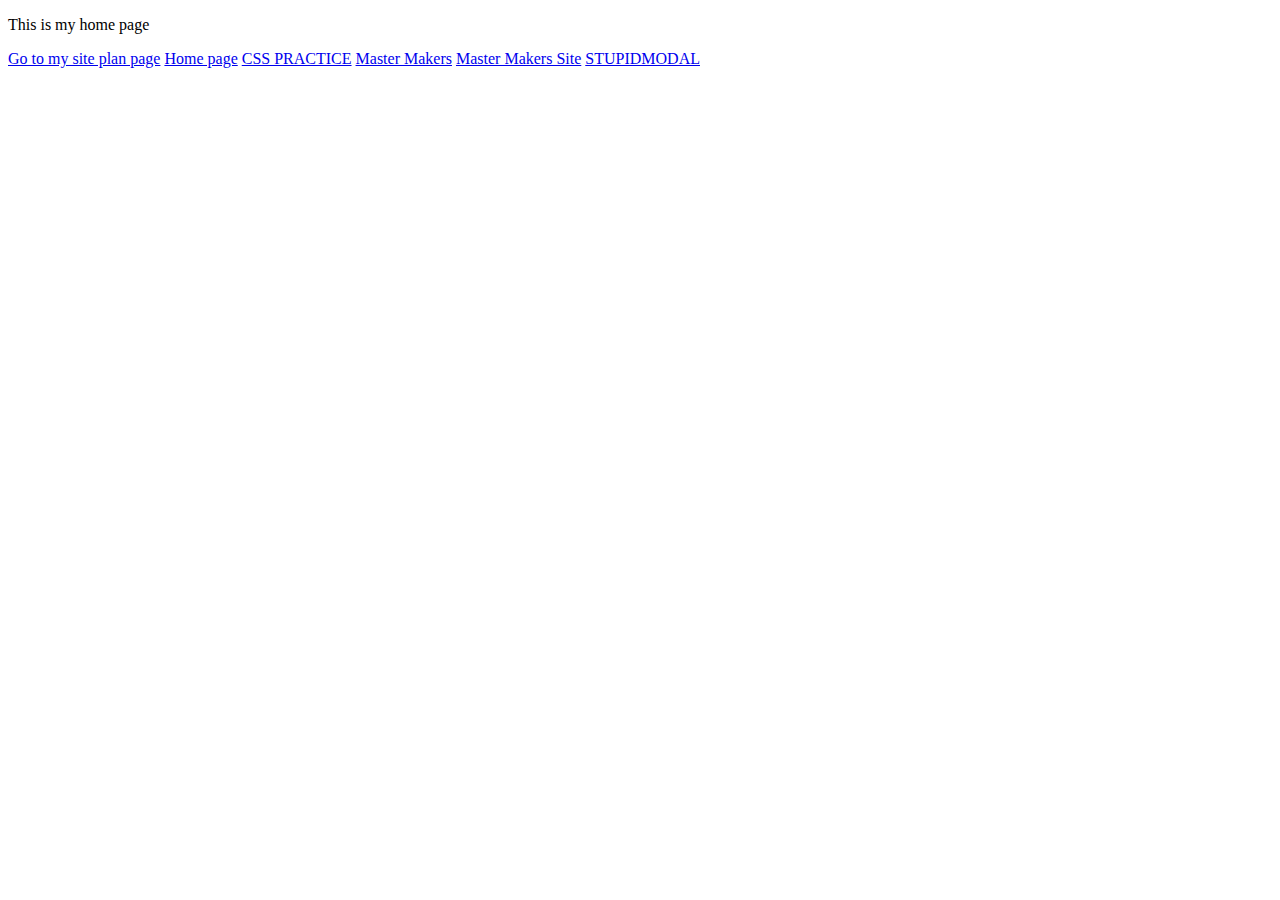
<file: index.html>
<!DOCTYPE html>
<html lang="en">
<head>
    <meta charset="UTF-8">
    <meta http-equiv="X-UA-Compatible" content="IE=edge">
    <meta name="viewport" content="width=device-width, initial-scale=1.0">
    <title>Document</title>
     
</head>
<body>
    <p>This is my home page</p>
    <a href="./White Water Rafting/site-plan-rafting.html">Go to my site plan page</a>
    <a href="./White Water Rafting/styles/index.html">Home page</a>
    <a href="./positioning.html">CSS PRACTICE</a>
    <a href="./Personal Site/Personal_site_plan.html">Master Makers</a>
    <a href="./MasterMakersHP.html">Master Makers Site</a>
    <a href="./MODALCHECK.html">STUPIDMODAL</a>

 
</body>
</html>
</file>
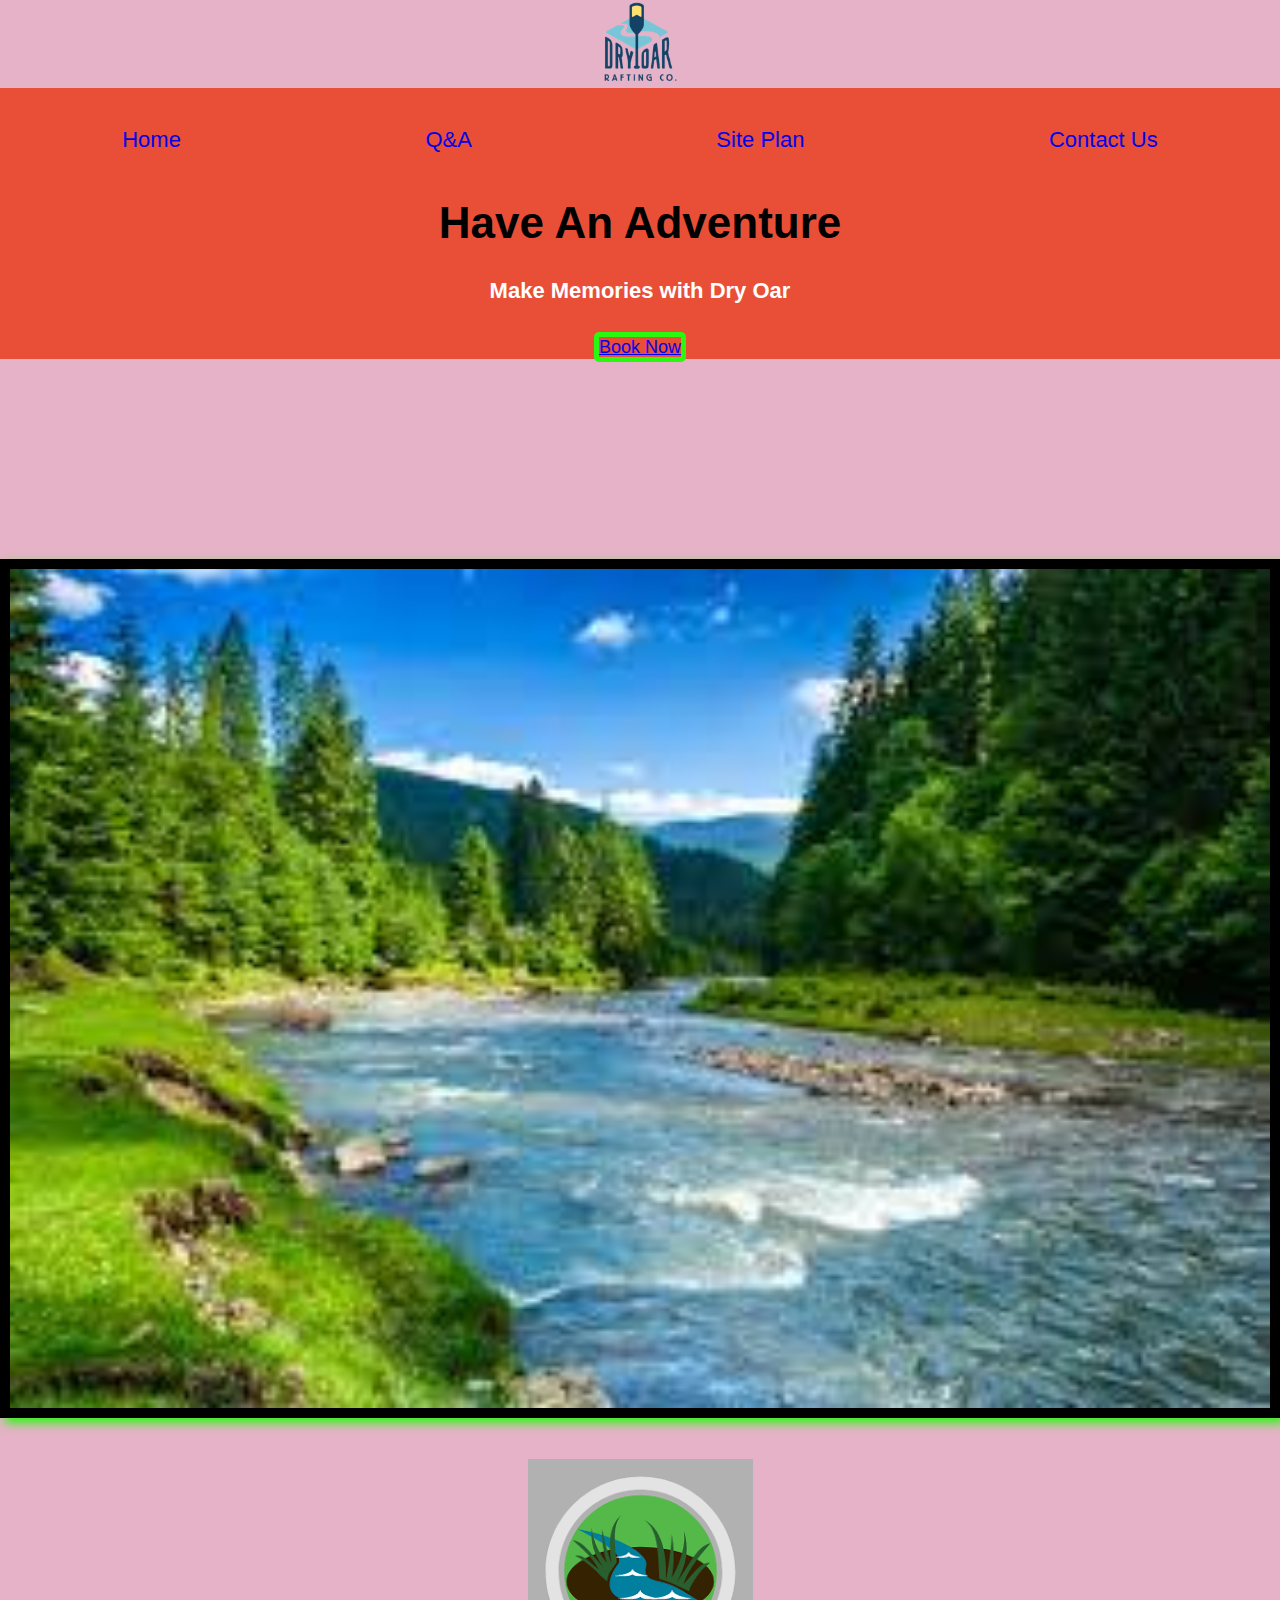
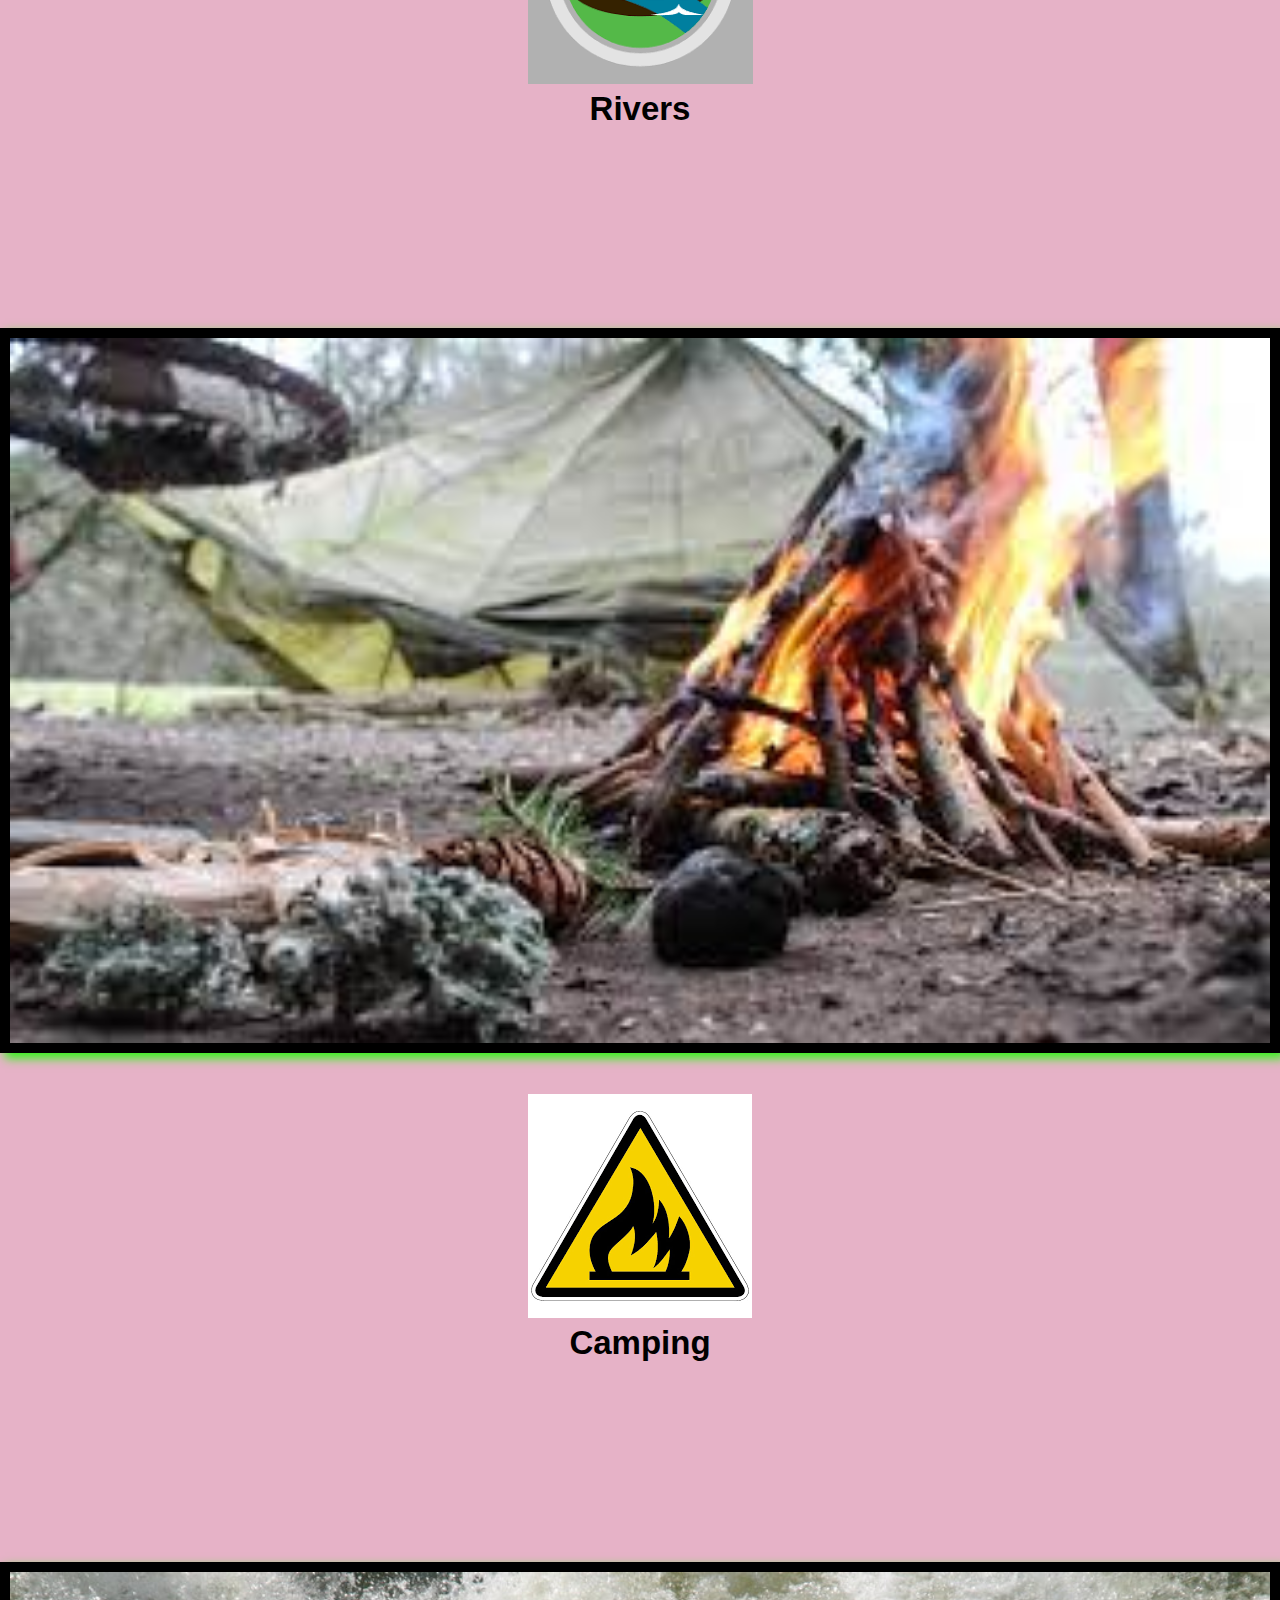
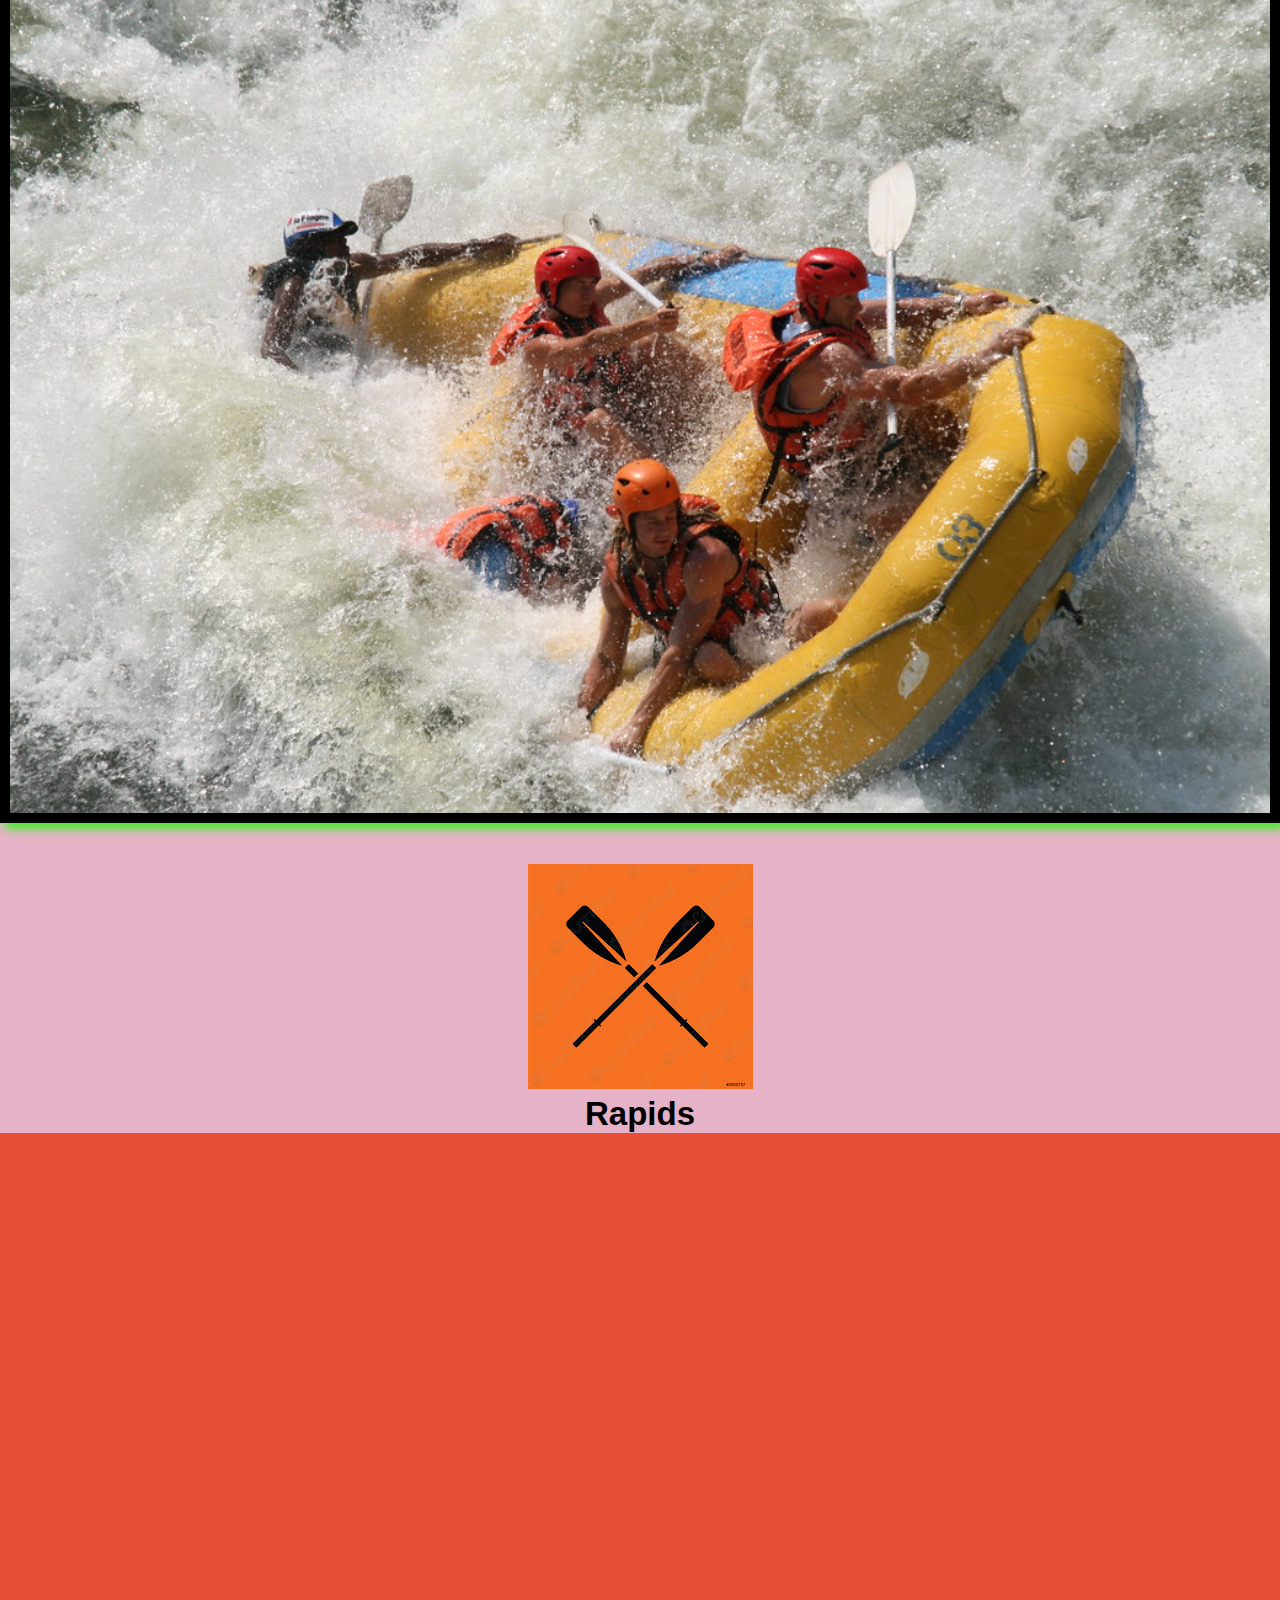
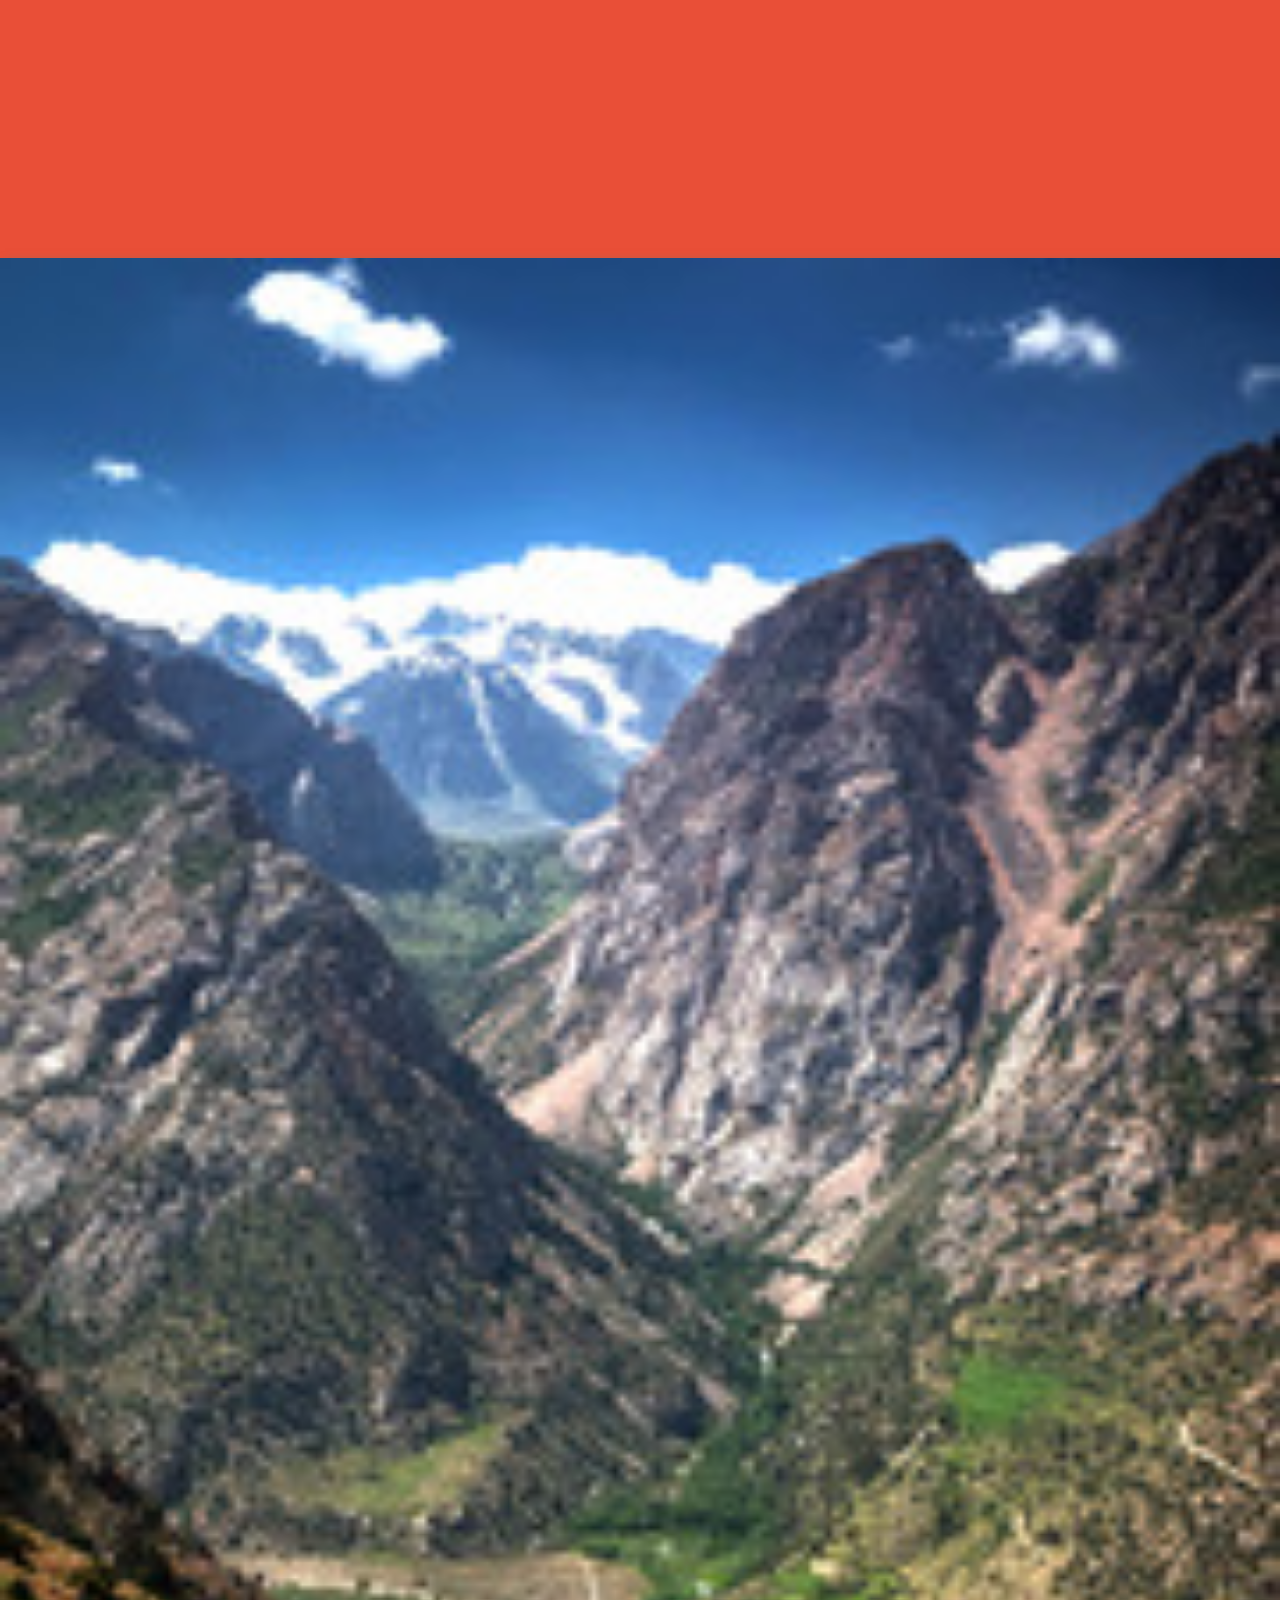
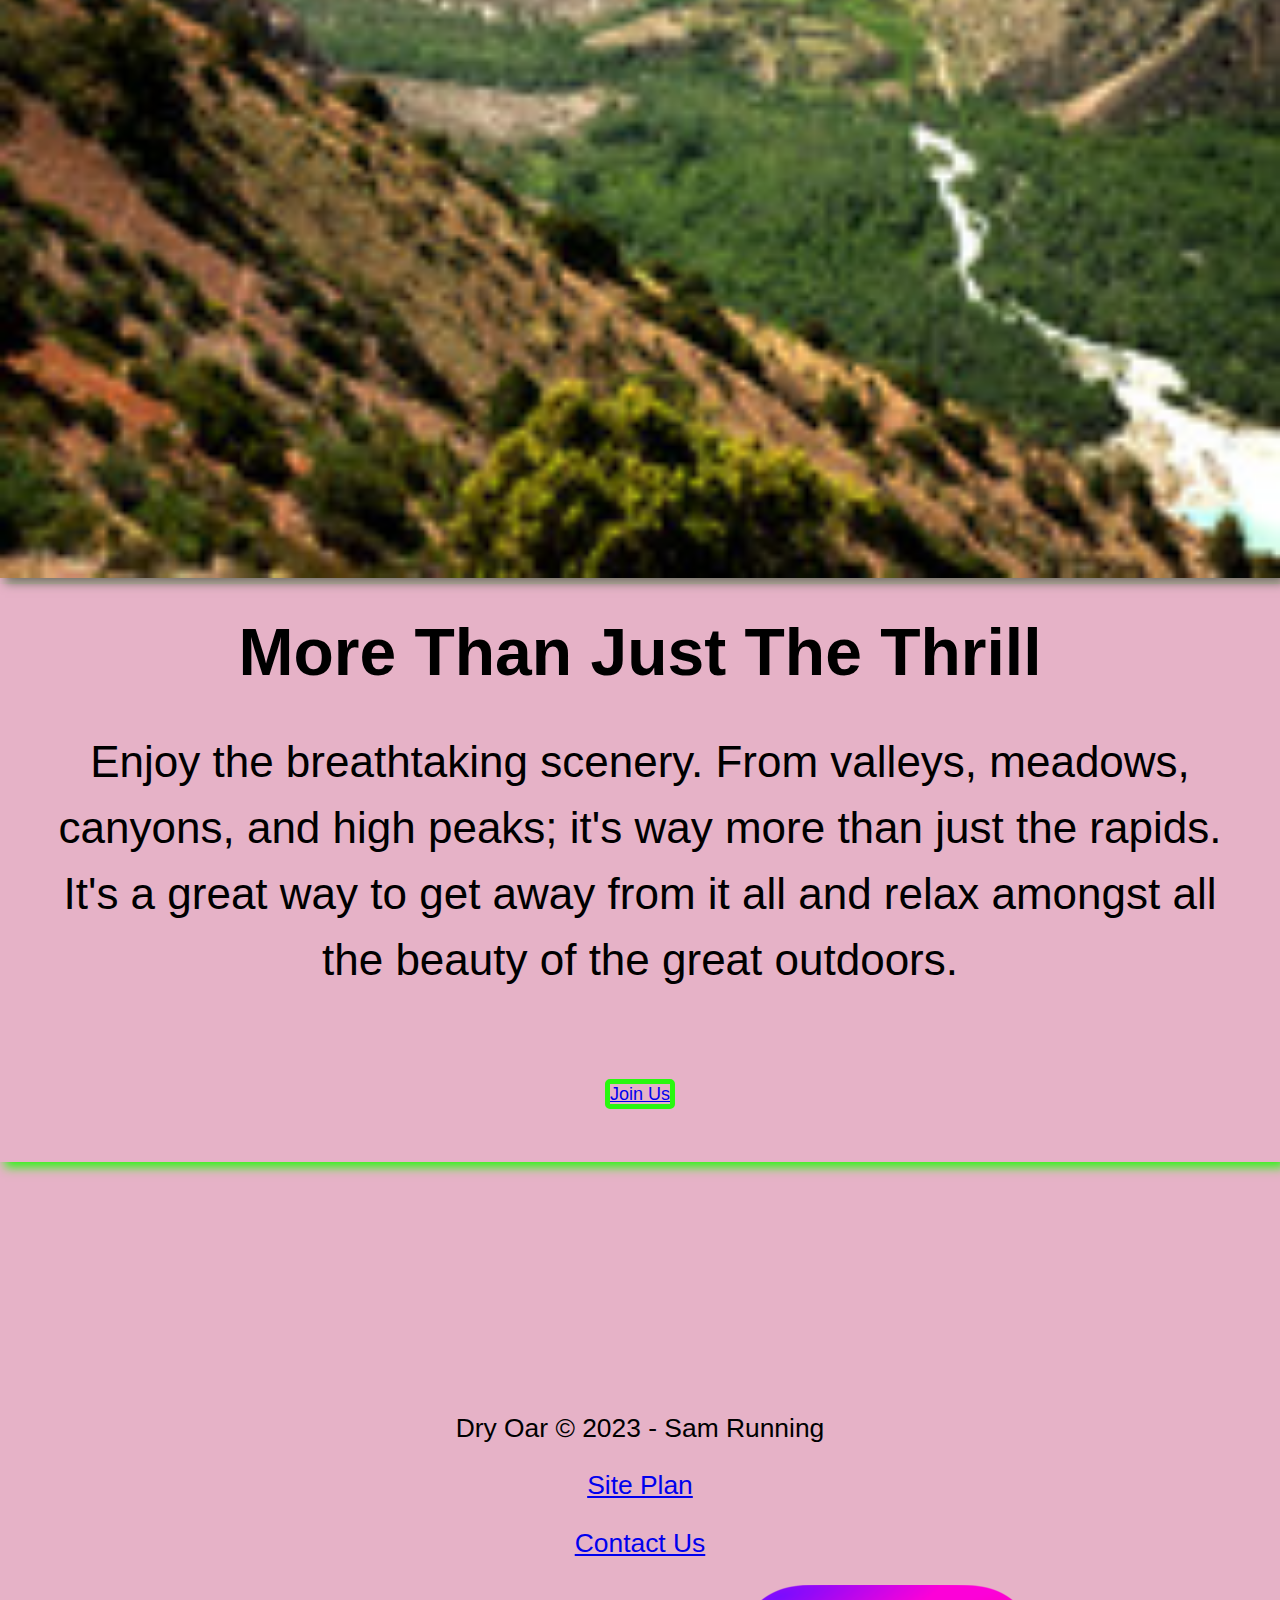
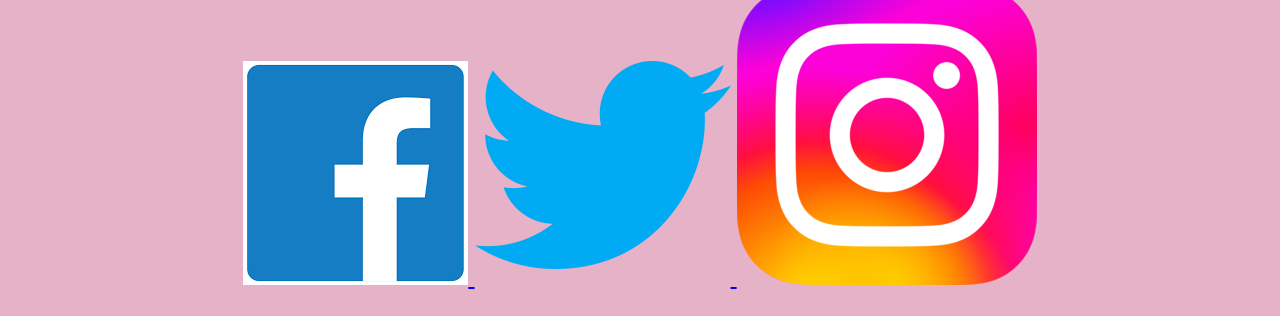
<file: White Water Rafting/styles/index.html>
<!DOCTYPE html>
<html lang="en">
<head>
    <meta charset="UTF-8">
    <meta http-equiv="X-UA-Compatible" content="IE=edge">
    <meta name="viewport" content="width=device-width, initial-scale=1.0">
    <link rel="stylesheet" href="style.css">
    <title>Document</title>
</head>
<body>
    <div id=head>
    <a id="logo_link" href="index.html">
        <img class="logo" src="images/Istolethisforthispage.png" alt="Dry Oar Logo">
    </a>
    <nav>
        <a href="index.html">Home</a>
        <a href="./QuestionandAnswer.html">Q&A</a>
        <a href="site-plan-rafting.html">Site Plan</a>
        <a href="./contactus.html">Contact Us</a>
    </nav>
    </body>

<body>
    
    <div id="hero">
        <div id="hero-box">
            <img id="hero-img" src="images/Raftfail.jpg" alt="People enjoying white water rafting">
        </div>
        <section id="hero-msg">
            <h1 class="home-title">Have An Adventure</h1>
            <h4>Make Memories with Dry Oar </h4>
            <div class='button-box'>
                <a class='book' href="contactus.html">Book Now</a>
            </div>
        </section>
    </div>
    <main class="home-grid">
        <section class="rivers-card">
            <img class="card-img" src="images/mmmm_water.jpg" alt="river in forest">
            <img class="icon" src="images/RIVER_LOGO.png" alt="river icon">
            <h2>Rivers</h2>
        </section>
        <section class="camping-card">
            <img class="card-img" src="images/Fire.jpg" alt="tent in mountains">
            <img class="icon" src="images/Fire_logo.png" alt="fire icon">
            <h2>Camping</h2>
        </section>
        <section class="rapids-card">
            <img class="card-img" src="images/RAFTING.jpg" alt="rafting boat">
            <img class="icon" src="images/OAR_STOCK.jpg" alt="oars icon">
            <h2>Rapids</h2>
        </section>
        <div id="background"></div>
        <img class="mountains" src="./images/Mountains_Oleg_15.jpg" alt="Misty mountains">
        <section class="msg">
            <h2>More Than Just The Thrill</h2>
            <p>Enjoy the breathtaking scenery. From valleys, meadows, canyons, and high peaks; it's way more than just the rapids. It's a great way to get away from it all and relax amongst all the beauty of the great outdoors. </p>
            <a class='join' href="rivers.html">Join Us</a>
        </section>
    </main>
    <footer>
        <divclass="social"><p>Dry Oar &copy; 2023 - Sam Running</p>
        <p><a href="site-plan-rafting.html">Site Plan</a></p>
        <p><a href="contactus.html">Contact Us</a></p>
         
            <a href="https://facebook.com" target="_blank">
                <img src="images/facebook.png" alt="fb icon">
            </a>
            <a href="https://twitter.com" target="_blank">
                <img src="images/twitter.png" alt="twitter icon">
            </a>
            <a href="https://instagram.com" target="_blank">
                <img src="./images/instagram_1_25.png" alt="instagram icon">
            </a>
        </div></footer>
</body>
    
                   
</html>
</file>
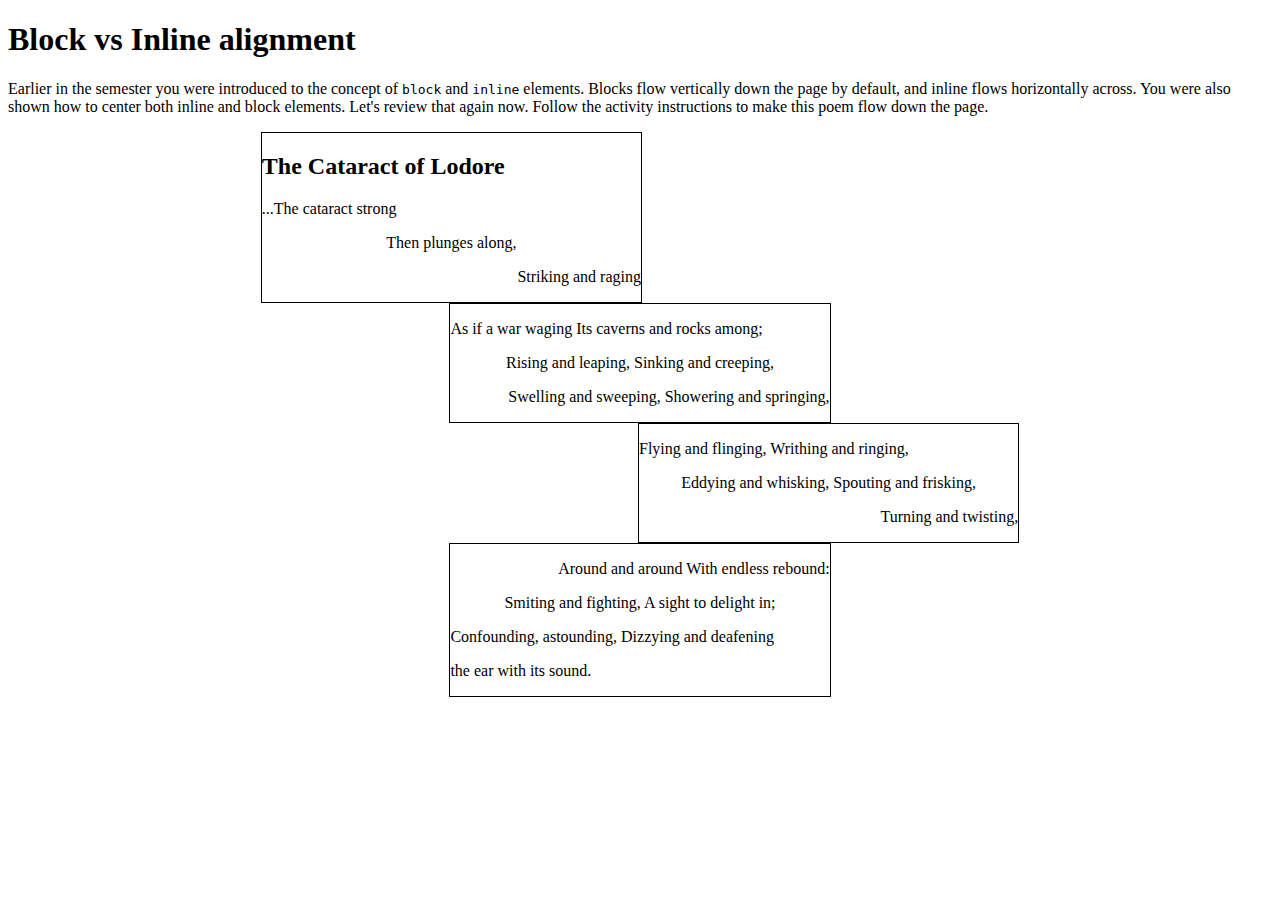
<file: layout_test.html>
<!DOCTYPE html>
<html lang="en">
<head>
    <meta charset="UTF-8">
    <meta http-equiv="X-UA-Compatible" content="IE=edge">
    <meta name="viewport" content="width=device-width, initial-scale=1.0">
    <title>Document</title>
    <link rel="stylesheet" href="./layout.css">
</head>
<body>
    
</body>
</html>
<div class="content">
    <h1>Block vs Inline alignment</h1>
    <p>Earlier in the semester you were introduced to the concept of
                <kbd>block</kbd> and <kbd>inline</kbd> elements. Blocks flow
                vertically down the page by default, and inline flows horizontally across.
                You were also shown how to center both inline and block elements.
                Let's review that again now. Follow the activity instructions to make this poem flow down the page.</p>
  </div>
  <div class="poem">
    <section class="block1">
      <h2>The Cataract of Lodore</h2>
      <p>...The cataract strong</p>
      <p> Then plunges along,</p>
      <p>Striking and raging</p>
    </section>
    <section class="block2">
      <p>As if a war waging Its caverns and rocks among;</p>
      <p> Rising and leaping, Sinking and creeping,</p>
      <p> Swelling and sweeping, Showering and springing,</p>
    </section>
    <section class="block3">
      <p> Flying and flinging, Writhing and ringing, </p>
      <p>Eddying and whisking, Spouting and frisking,</p>
      <p> Turning and twisting,</p> 
      
   </section>
    <section class="block4">
      <p>Around and around With endless rebound:</p>
      <p> Smiting and fighting, A sight to delight in;</p>
      <p> Confounding, astounding, Dizzying and deafening</p>
      <p> the ear with its sound.</p>
    </section>
  </div>
</file>
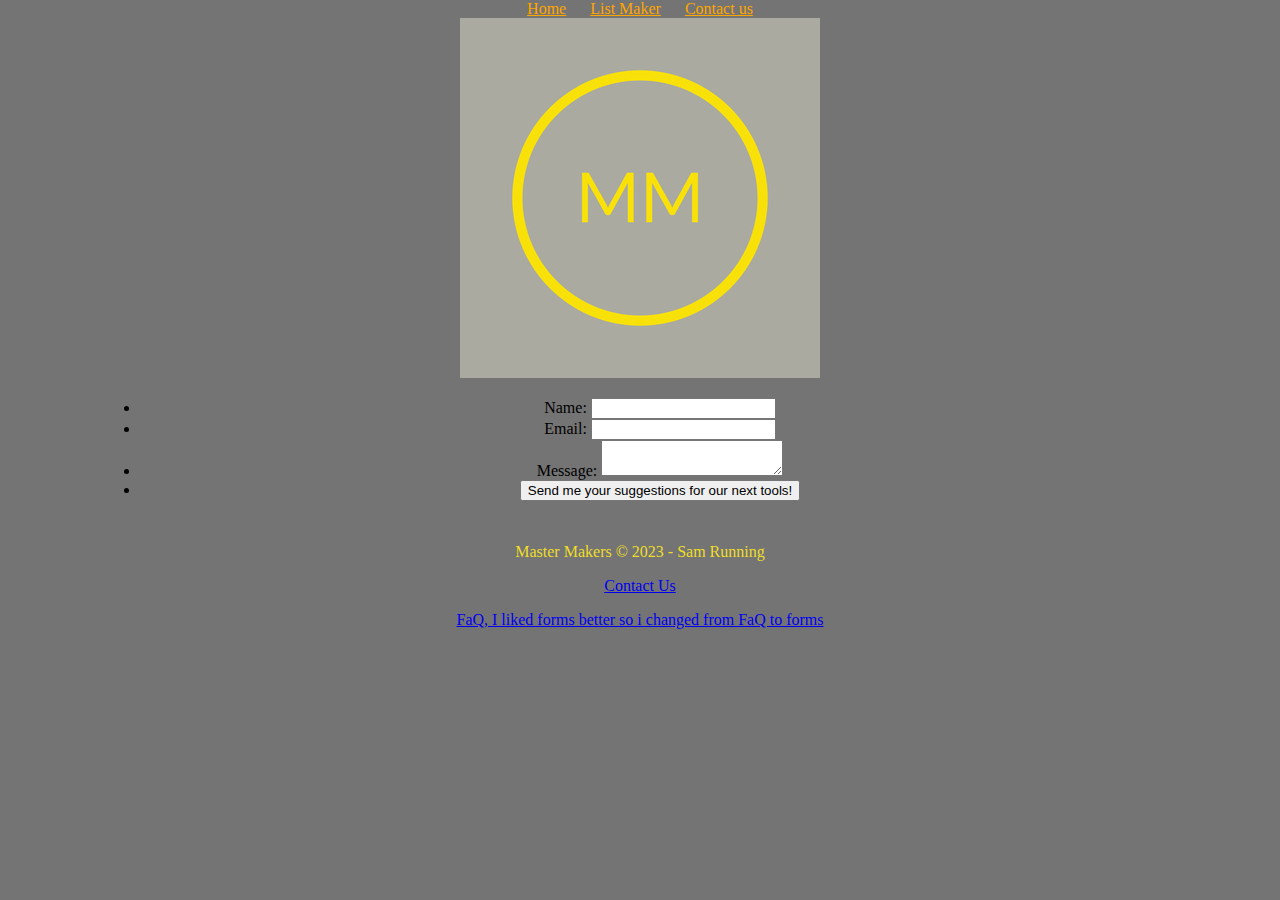
<file: MasterMakersContactForm.html>
<!DOCTYPE html>
<html lang="en">
<head>
    <meta charset="UTF-8">
    <meta http-equiv="X-UA-Compatible" content="IE=edge">
    <meta name="viewport" content="width=device-width, initial-scale=1.0">
    <title>Document</title>
    <link rel="stylesheet" href="MMCP.css">
</head>
<body>
    <nav>
        <a href="./MasterMakersHP.html">Home</a>
        <a href="./Master Makers List page.html">List Maker</a>
        <a href="./MasterMakersContactForm.html">Contact us</a>
    </nav>

    <div id=head>
        <a id="logo_link" href="./MasterMakersHP.html">
            <img class="logo" src="./Personal Site/images/Master_Makers-logos_30.jpeg" alt="Master">
        </a>


    <div id="feedback"></div>
    <form action="/my-handling-form-page" method="post">
        <ul>
          <li>
            <label for="name">Name:</label>
            <input type="text" id="name" name="user_name" />
          </li>
          <li>
            <label for="mail">Email:</label>
            <input type="email" id="mail" name="user_email" />
          </li>
          <li>
            <label for="msg">Message:</label>
            <textarea id="msg" name="user_message"></textarea>
          </li>
          <li class="button">
            <button type="submit">Send me your suggestions for our next tools!</button>
          </li>
        </ul>
      </form>

    <footer>
        <divclass="social"><p>Master Makers &copy; 2023 - Sam Running</p>
        <p><a href="./MasterMakersContactForm.html">Contact Us</a></p>
        <p><a href="FaQ">FaQ, I liked forms better so i changed from FaQ to forms</a></p>
            
        </div></footer>
</body>
</html>
</file>
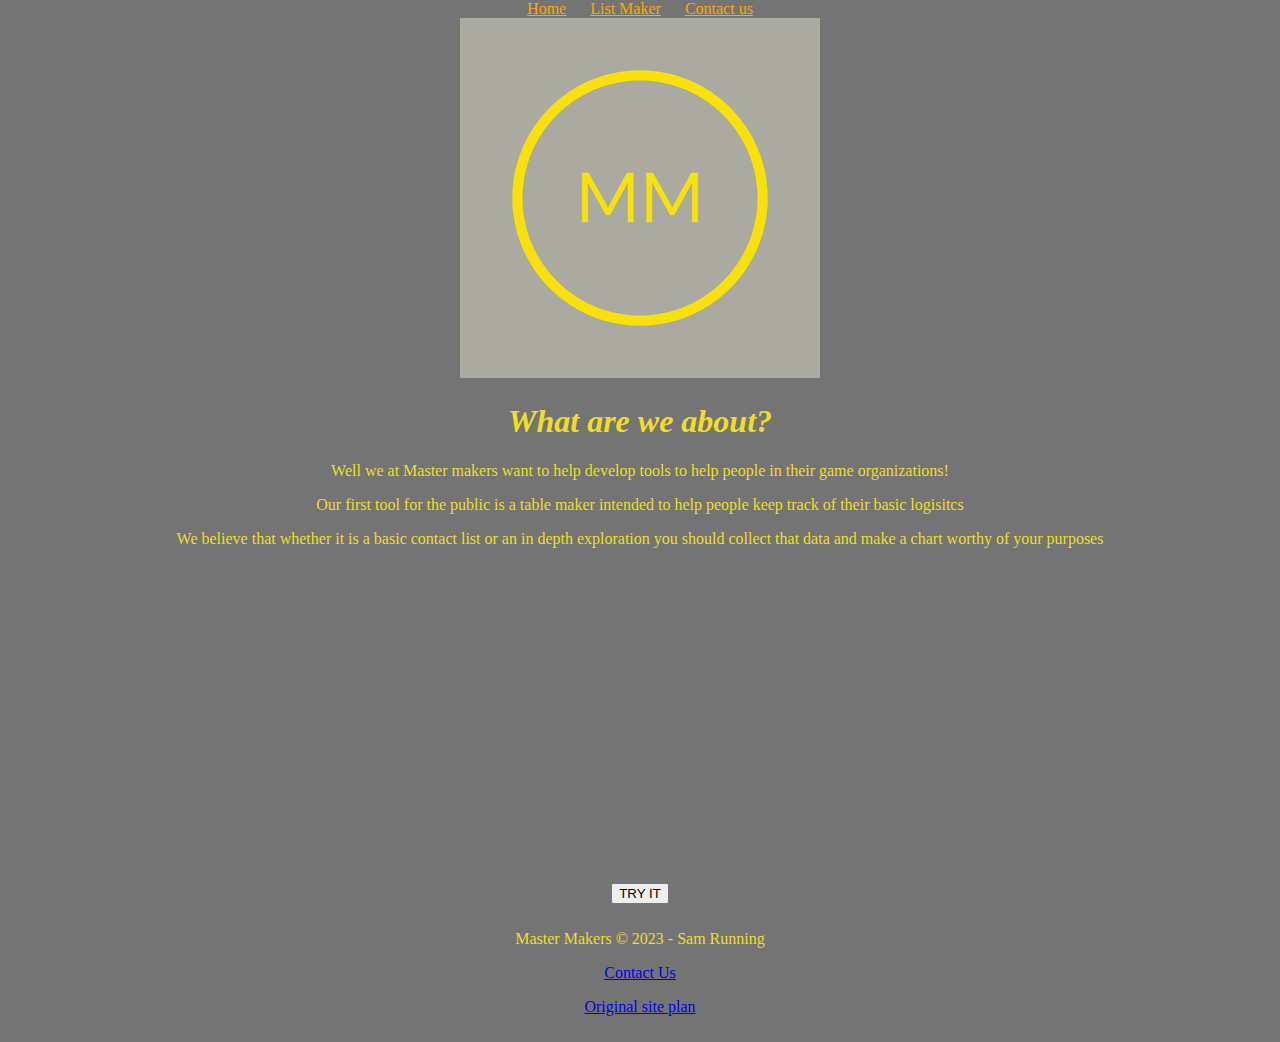
<file: MasterMakersHP.html>
<!DOCTYPE html>
<html lang="en">
<head>
    <meta charset="UTF-8">
    <meta http-equiv="X-UA-Compatible" content="IE=edge">
    <meta name="viewport" content="width=device-width, initial-scale=1.0">
    <link rel="stylesheet" href="./MMHP.css">
    <title>Document</title>
</head>
<body>
   
    <nav>
        <a href="./MasterMakersHP.html">Home</a>
        <a href="./Master Makers List page.html">List Maker</a>
        <a href="./MasterMakersContactForm.html">Contact us</a>
    </nav>
    <div id=head>
        <a id="logo_link" href="./MasterMakersHP.html">
            <img class="logo" src="./Personal Site/images/Master_Makers-logos_30.jpeg" alt="MM_logo">
        </a>
</body>
<body id="base">
    <h1><em>What are we about?</em></h1>
    <p id="P1">Well we at Master makers want to help develop tools to help people in their game organizations!</p>
    <p id="P2">Our first tool for the public is a table maker intended to help people keep track of their basic logisitcs</p>

    <p id="P3">We believe that whether it is a basic contact list or an in depth exploration you should collect that data and make a chart worthy of your purposes</p>

    <iframe width="560" height="315" src="https://www.youtube.com/embed/FqPm_AC8z0g" title="YouTube video player" frameborder="0" allow="accelerometer; autoplay; clipboard-write; encrypted-media; gyroscope; picture-in-picture; web-share" allowfullscreen></iframe>
    <form>
    <button id="Big-button" type="submit" formaction="./Master Makers List page.html">TRY IT</button>
    </form>
    
<footer>
        <divclass="social"><p>Master Makers &copy; 2023 - Sam Running</p>
        <p><a href="./MasterMakersContactForm.html">Contact Us</a></p>
        <p><a href="Personal Site/images/mainsite.jpg">Original site plan</a></p>
            
        </div></footer>
</body>
</html>
</file>
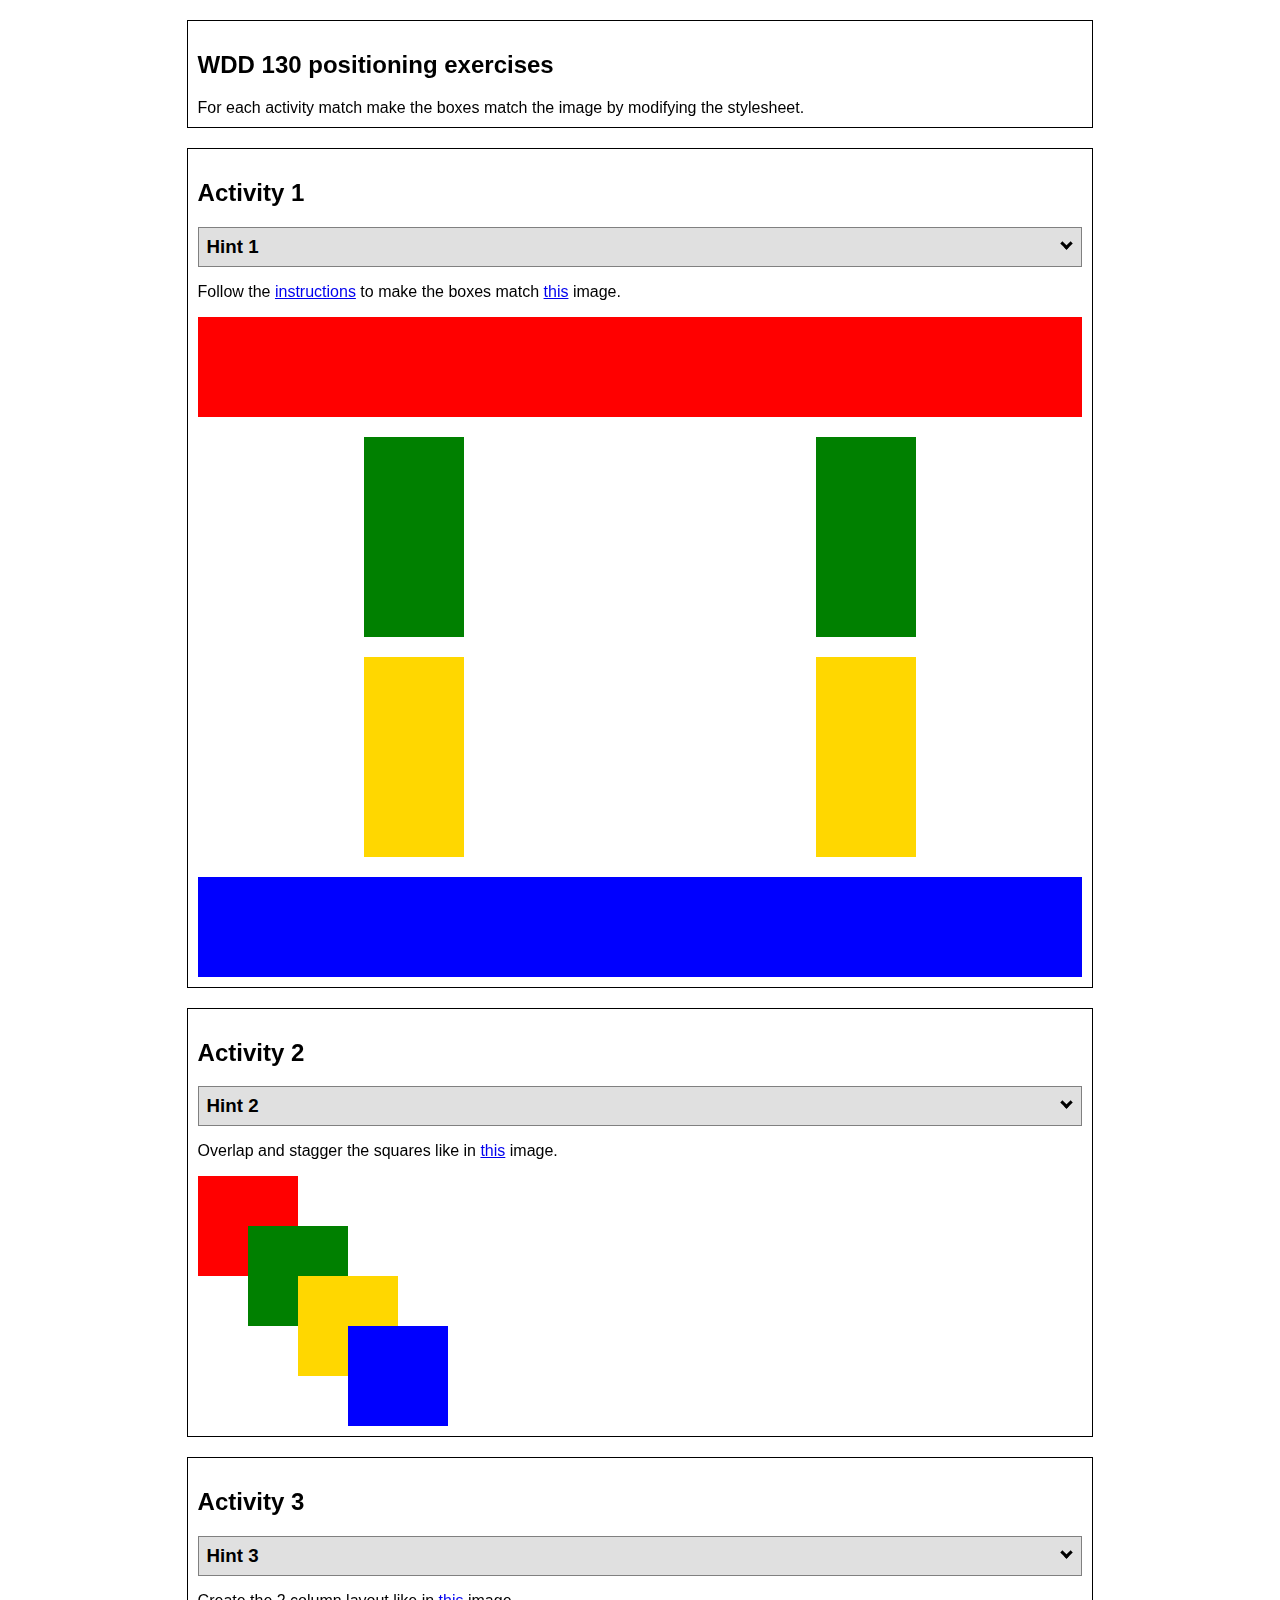
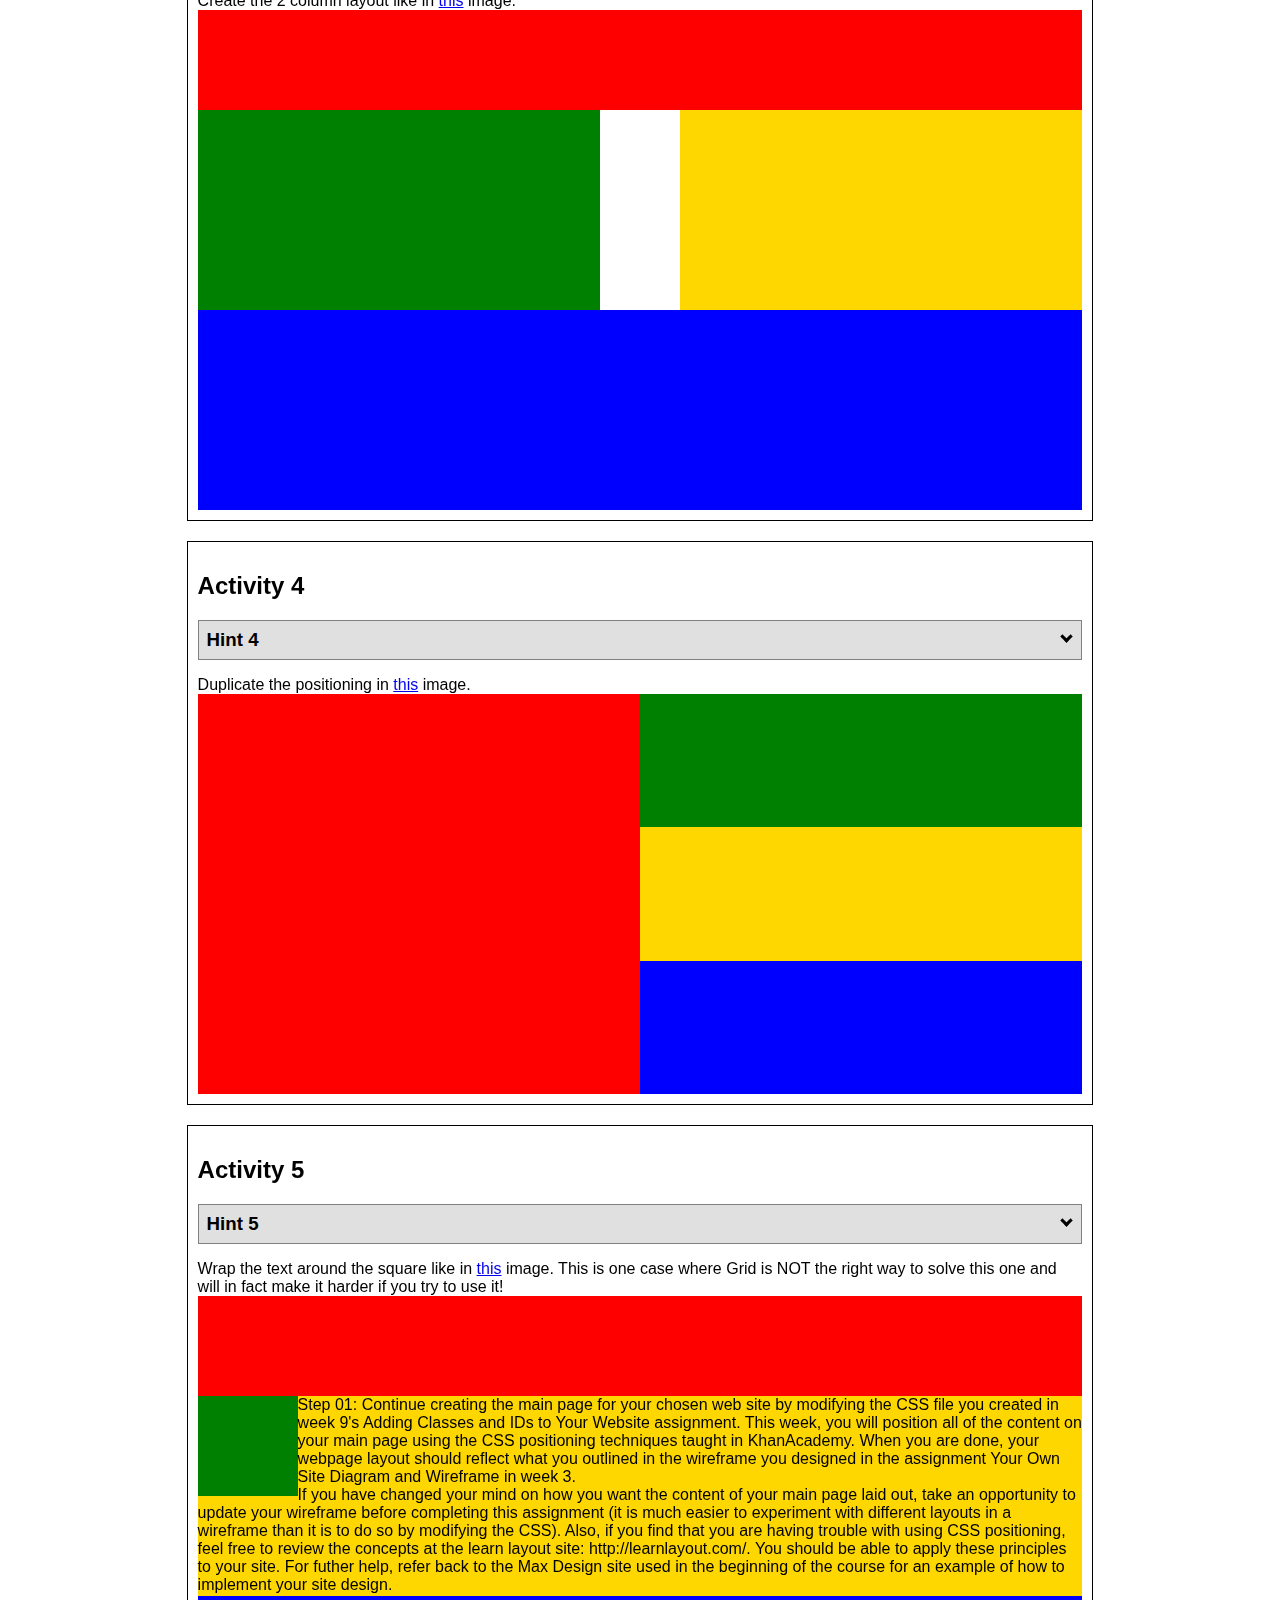
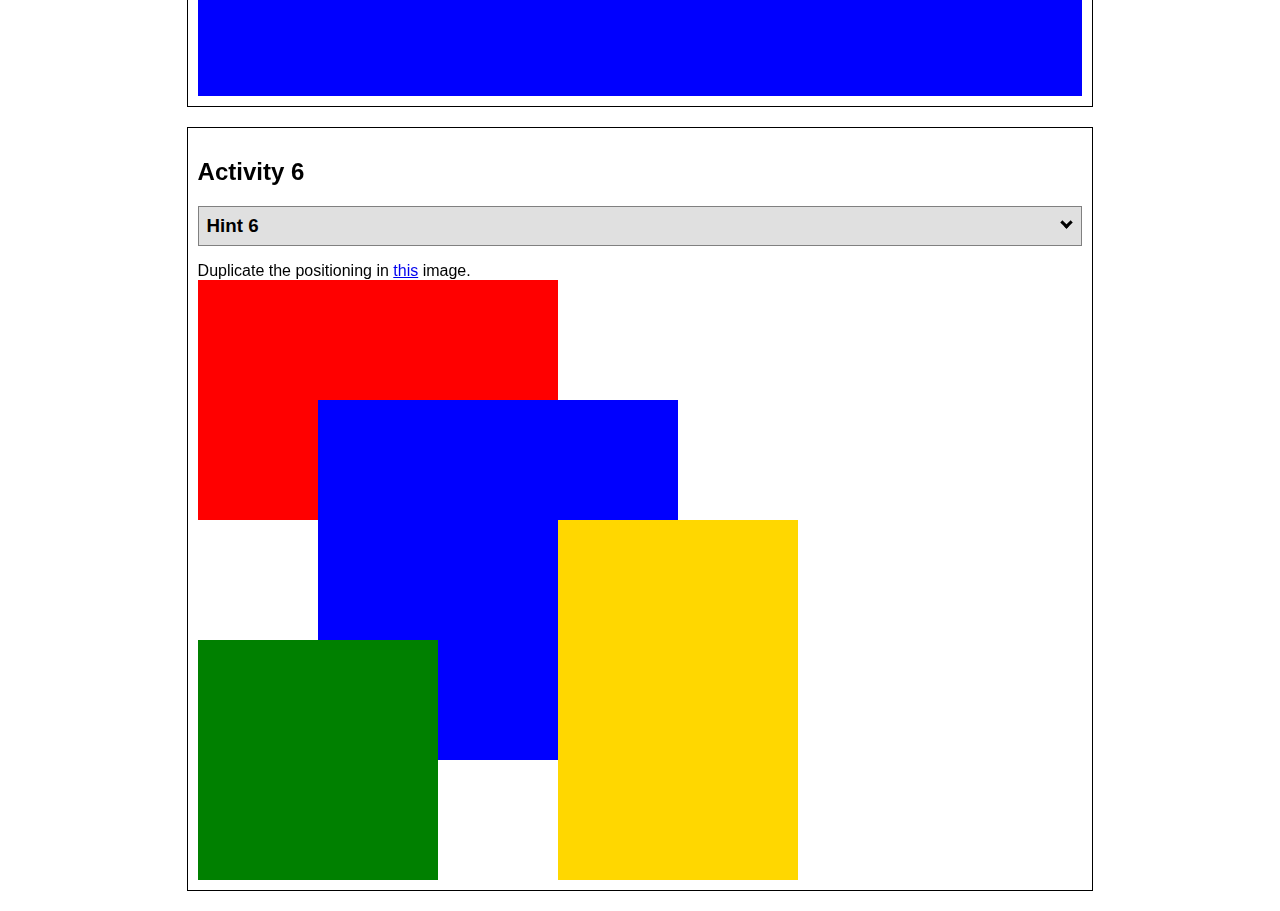
<file: positioning.html>
<!DOCTYPE html>
<html lang="en">
  <head>
    <!-- HTML - Name: positioning.html -->
    <title>Positioning Activity</title>
    <link rel="stylesheet" type="text/css" href="positionstyles.css" />
  </head>
  <body>
    <div class="activity">
      <h2>WDD 130 positioning exercises</h2>
      For each activity match make the boxes match the image by modifying the stylesheet.</div>
    <div class="activity">
      <h2>Activity 1</h2>
      <section class="hint"><input type="checkbox" ><i></i> <h3>Hint 1</h3><div><p>Check out the <a href="https://byui-wdd.github.io/wdd130/activities/w06-css-positioning.html" target="_blank">activity instructions</a> in Ilearn!</p></div></section>
      <p>Follow the <a href="https://byui-wdd.github.io/wdd130/activities/w06-css-positioning.html" target="_blank">instructions</a> to make the boxes match  <a href="https://byui-wdd.github.io/wdd130/images/example1.png" target="_blank">this</a> image.</p>
      <div class="content1" >
        <div class="red1" ></div>
        <div class="green1" ></div>
        <div class="green1" ></div>
        <div class="yellow1"></div>
        <div class="yellow1"></div>
        <div class="blue1"></div>
      </div>
    </div>
    <div class="activity">
      <h2>Activity 2</h2>
      <section class="hint"><input type="checkbox" > <h3>Hint 2</h3><i></i><div>
      <ul>
      <li>grid-template-columns: 50px 50px 50px 50px 50px </li></ul></div></section>
      <p>Overlap and stagger the squares like in <a href="https://byui-wdd.github.io/wdd130/images/example2.png" target="_blank">this</a> image.</p>
      <div class="content2" >
        <div class="red2" ></div>
        <div class="green2" ></div>
        <div class="yellow2"></div>
        <div class="blue2"></div>
      </div>
    </div>
    <div class="activity">
      <h2>Activity 3</h2>
      <section class="hint"><input type="checkbox" > <h3>Hint 3</h3><i></i><div><p>This one is going to be best solved with CSS Grid. Remember to make the boxes the right width first...then start moving them around. </p><h4>Properties used:</h4><ul><li>display:grid;</li><li>grid-template-columns:</li><li>grid-column-gap:</li>
        <li>grid-column:</li>  </ul></div></section>
      Create the 2 column layout like in <a href="https://byui-wdd.github.io/wdd130/images/example3.png" target="_blank">this</a>  image.
      <div class="content3" >
        <div class="red3" ></div>
        <div class="green3" ></div>
        <div class="yellow3"></div>
        <div class="blue3"></div>
      </div>
    </div>
    <div class="activity">
      <h2>Activity 4</h2>
      <section class="hint"><input type="checkbox" > <h3>Hint 4</h3><i></i><div><p>For the others we have been primarily concerned with width. For this one you will need to adjust height as well. </p><h4>Properties used:</h4><ul><li>display:grid;</li><li>grid-template-columns:</li><li>grid-row:</li></ul></div></section>
      Duplicate the positioning in <a href="https://byui-wdd.github.io/wdd130/images/example4.png" target="_blank">this</a> image. 
      <div class="content4" >
        <div class="red4" ></div>
        <div class="green4" ></div>
        <div class="yellow4"></div>
        <div class="blue4"></div>
      </div>
    </div>

    <div class="activity">
      <h2>Activity 5</h2>
      <section class="hint"><input type="checkbox" > <h3>Hint 5</h3><i></i><div><p>Grid is <strong>not</strong> the right way to do this.  In fact there is only one way to really do that...and that is with float. Remember that we float the thing we want the text to wrap around.  Also remember to start by making all the shapes the right size and shape.</p><h4>Properties used:</h4><ul><li>float: left;</li></ul></div></section>
      Wrap the text around the square like in <a href="https://byui-wdd.github.io/wdd130/images/example5.png" target="_blank">this</a> image. This is one case where Grid is NOT the right way to solve this one and will in fact make it harder if you try to use it!
      <div class="content5" >
        <div class="red5" ></div>
        <div class="green5" ></div>
        <div class="yellow5">Step 01: Continue creating the main page for your chosen web site by modifying the CSS file you created in week 9's Adding Classes and IDs to Your Website assignment. This week, you will position all of the content on your main page using the CSS positioning techniques taught in KhanAcademy. When you are done, your webpage layout should reflect what you outlined in the wireframe you designed in the assignment Your Own Site Diagram and Wireframe in week 3. <br />
          If you have changed your mind on how you want the content of your main page laid out, take an opportunity to update your wireframe before completing this assignment (it is much easier to experiment with different layouts in a wireframe than it is to do so by modifying the CSS). Also, if you find that you are having trouble with using CSS positioning, feel free to review the concepts at the learn layout site: http://learnlayout.com/. You should be able to apply these principles to your site. For futher help, refer back to the Max Design site used in the beginning of the course for an example of how to implement your site design.</div>
        <div class="blue5"></div>
      </div>
    </div>
    <div class="activity">
      <h2>Activity 6</h2>
      <section class="hint"><input type="checkbox" > <h3>Hint 6</h3><i></i><div><p>This one is all about visualizing the grid behind the layout. If you are having a hard time doing that first: all the sizes are even multiples of 100, and second here is another example with the lines drawn: <a href="https://byui-wdd.github.io/wdd130/images/example6-hint.png" target="_blank">example 6 with lines</a>. For this one you will find it easiest if you use px for the column width. You can also use <kbd>z-index</kbd> to control the element layering.    </p><h4>Properties used:</h4><ul><li>display:grid;</li><li>grid-template-columns:</li><li>grid-column:</li><li>grid-row:</li><li><a href="https://www.w3schools.com/cssref/pr_pos_z-index.asp" target="_blank">z-index:</a></li></ul></div></section>
      Duplicate the positioning in <a href="https://byui-wdd.github.io/wdd130/images/example6.png" target="_blank">this</a> image.
      <div class="content6" >
        <div class="red6" ></div>
        <div class="green6" ></div>
        <div class="yellow6"></div>
        <div class="blue6"></div>
      </div>
    </div>
  </body>
</html>
</file>
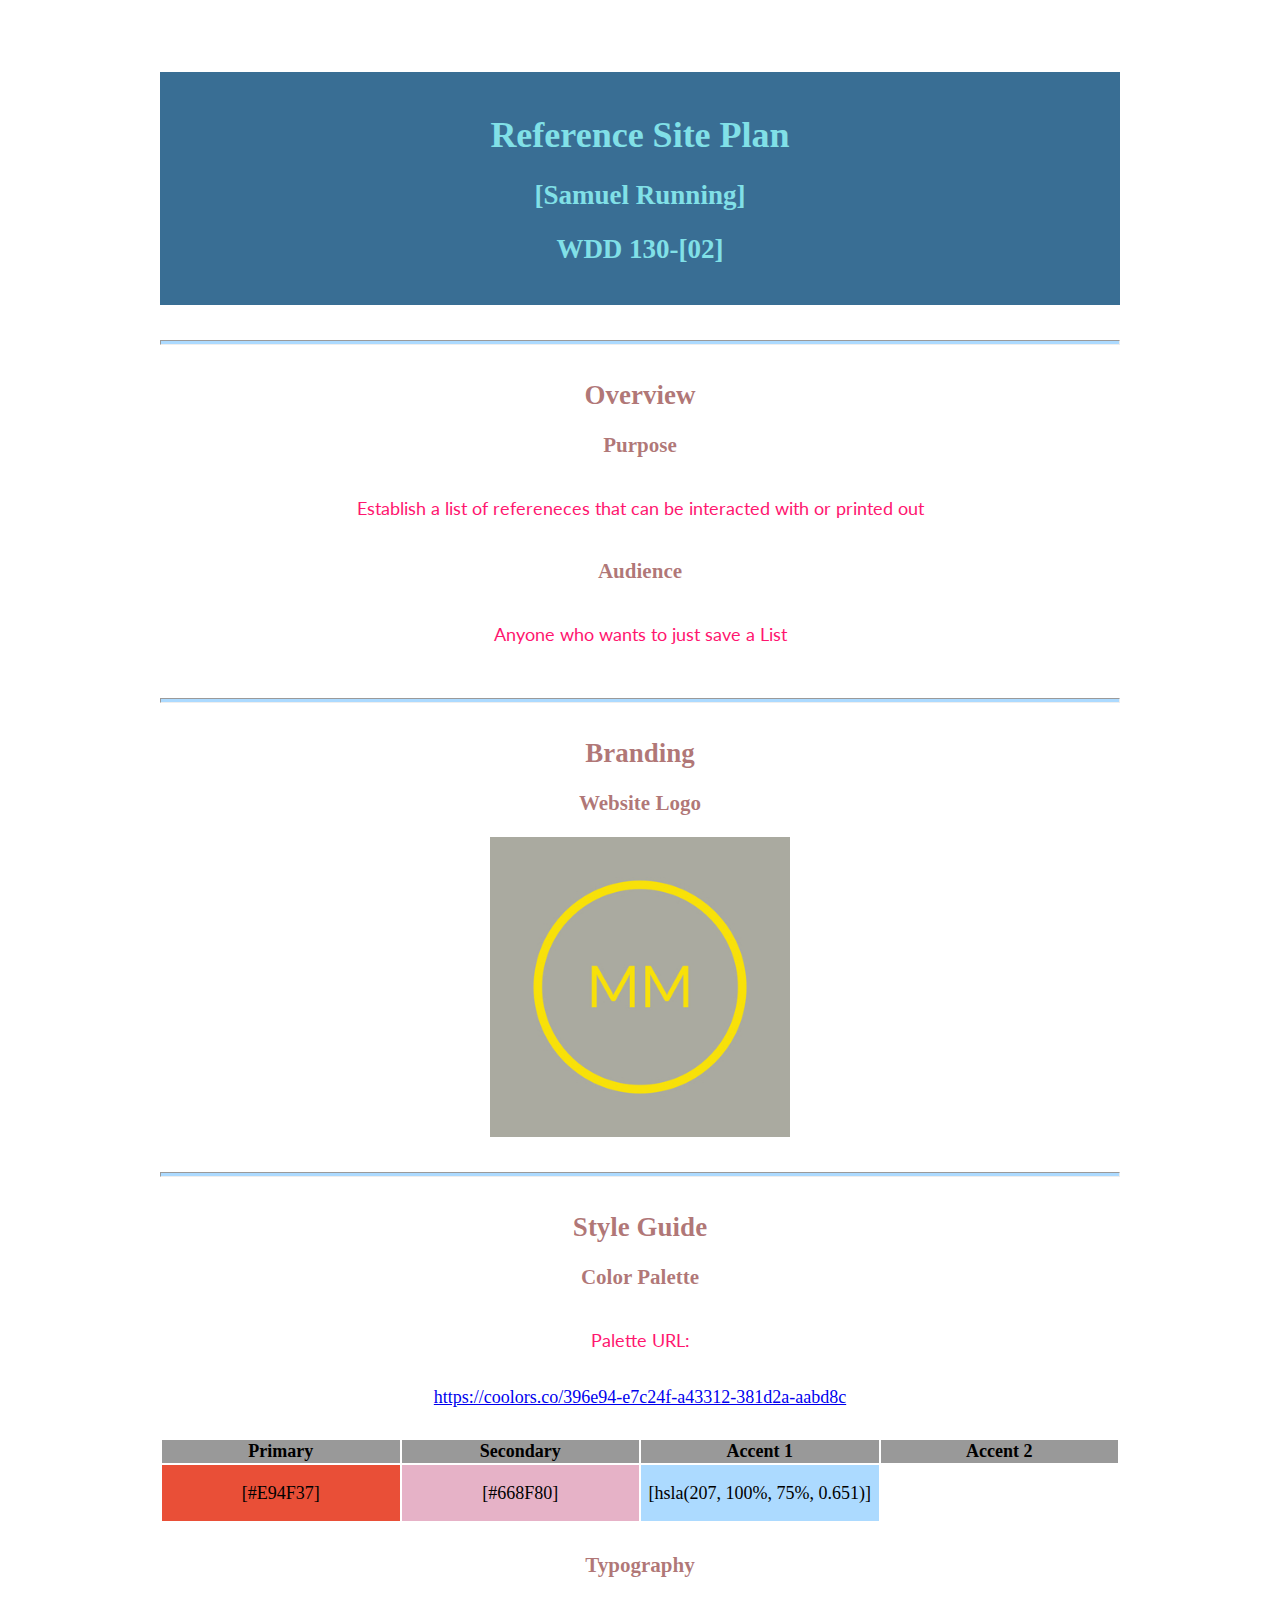
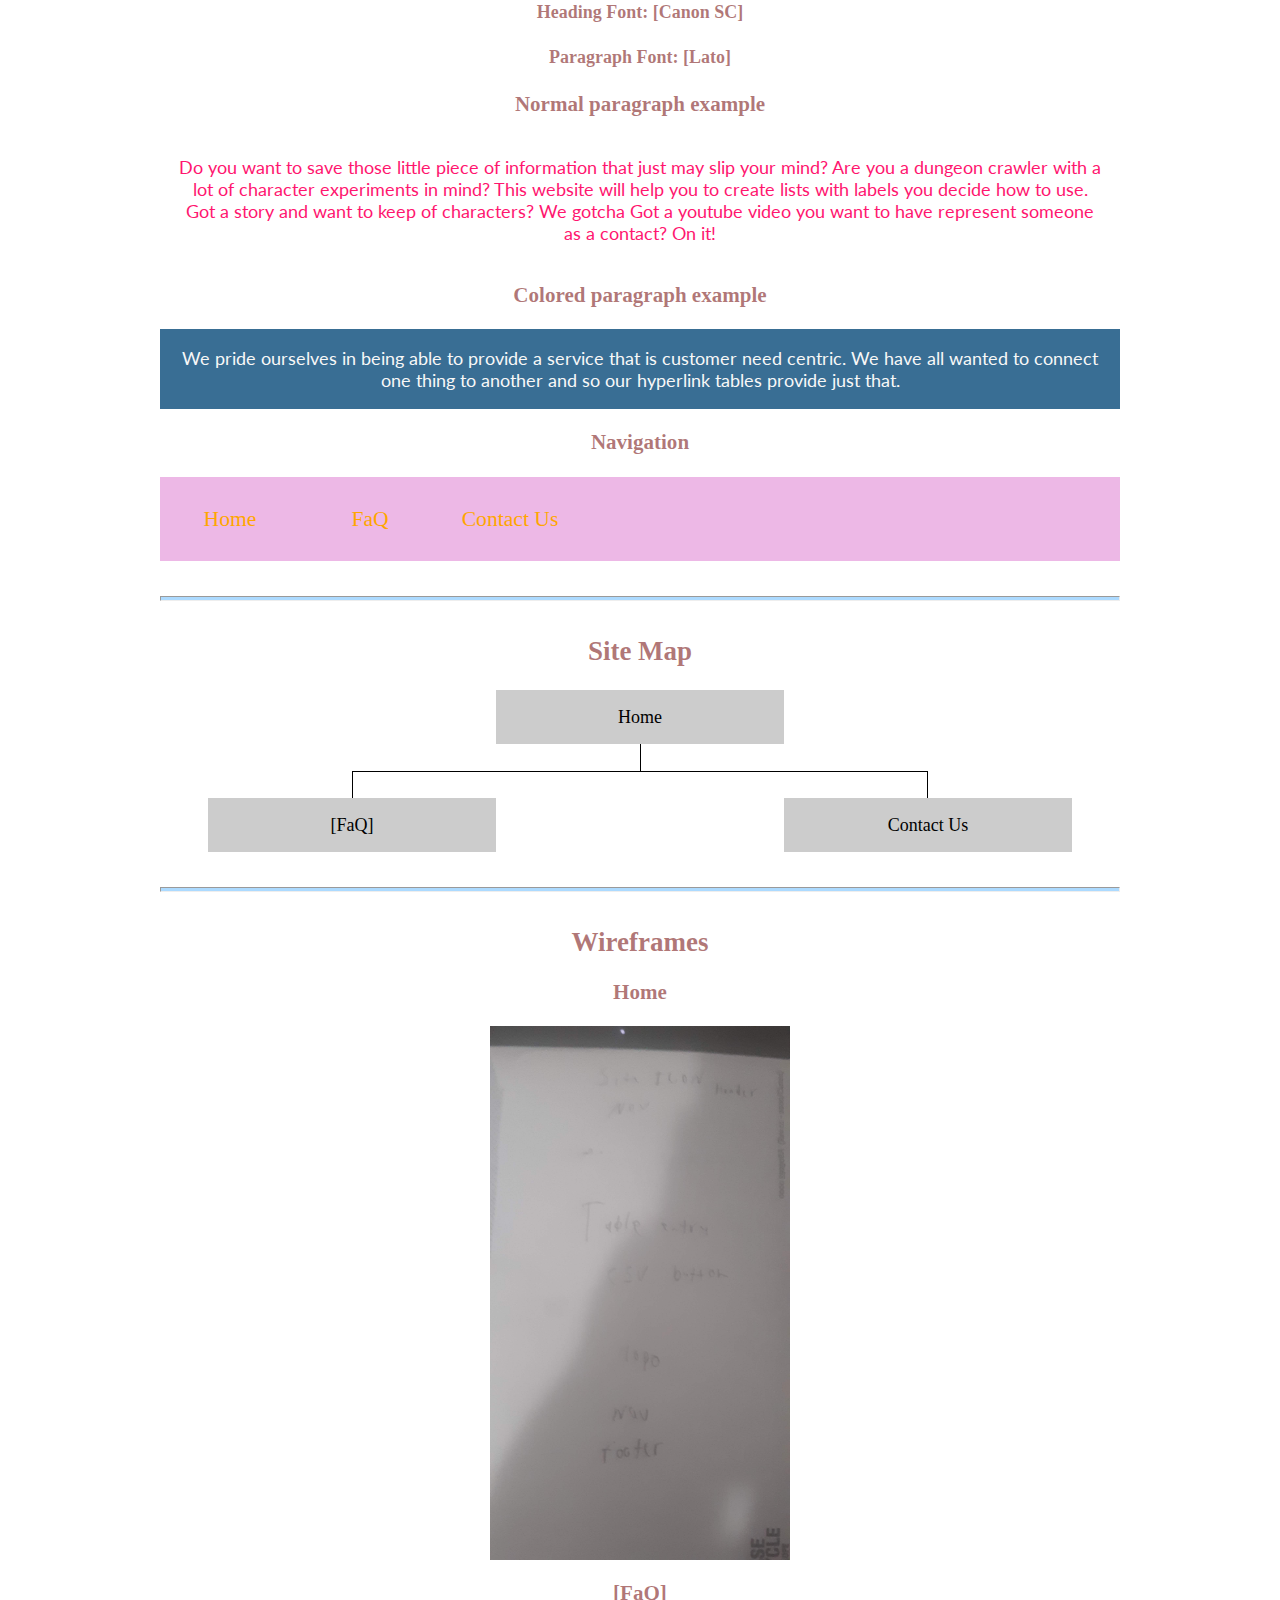
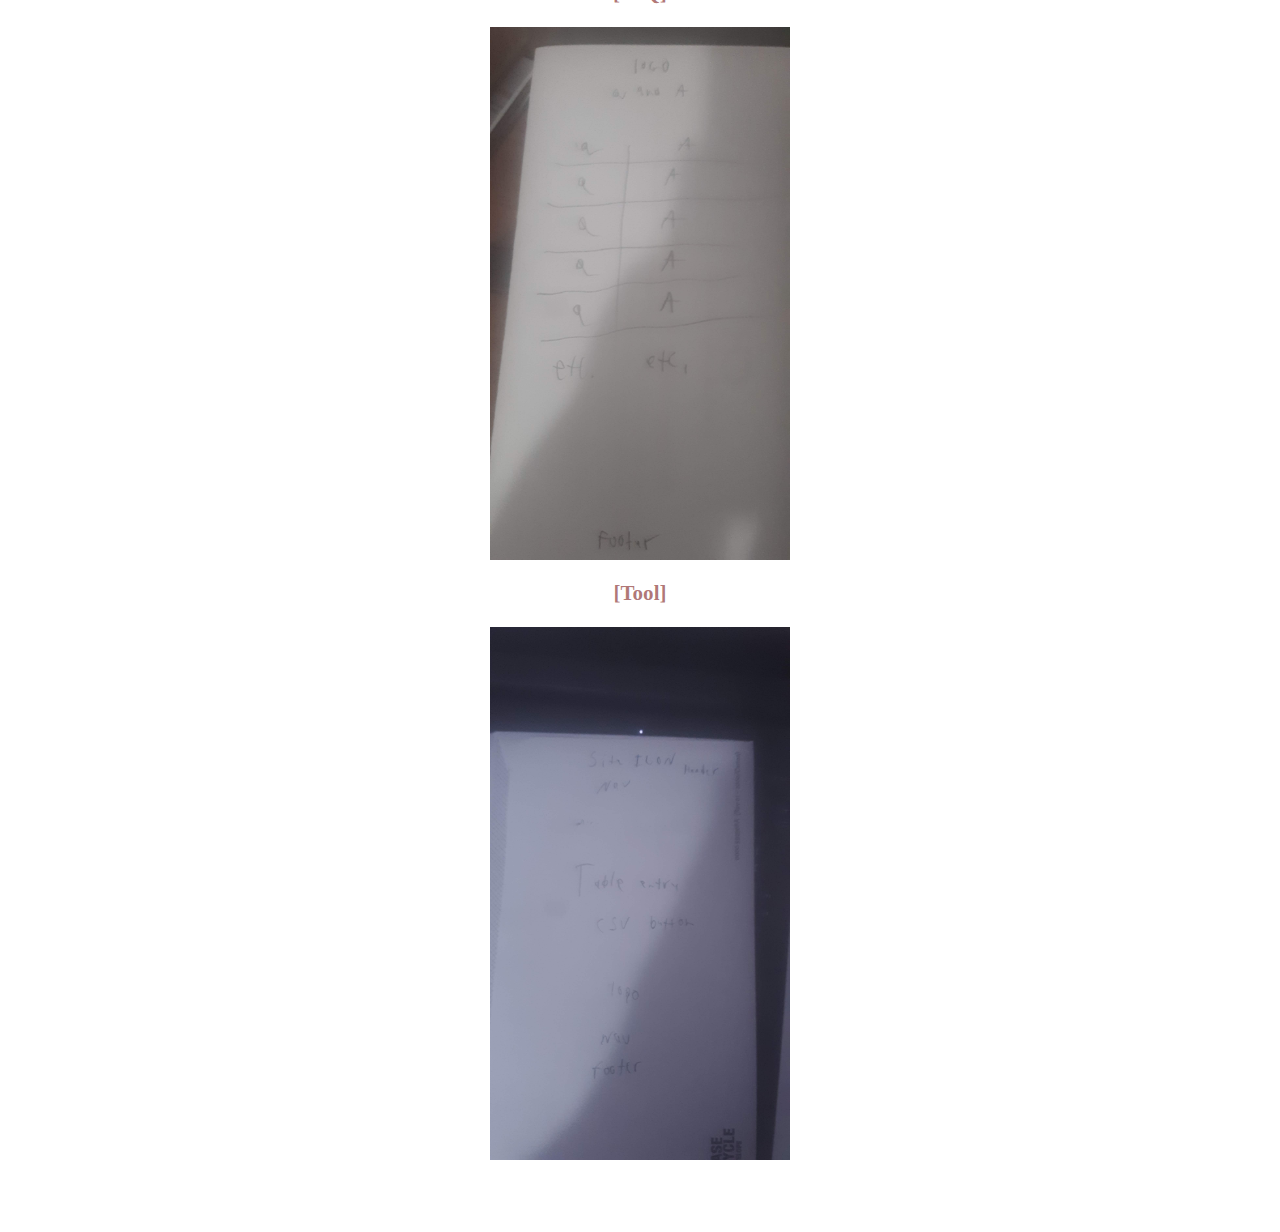
<file: Personal Site/Personal_site_plan.html>
<!DOCTYPE html>
<html lang="en-us">

<head>
  <meta charset="utf-8" />
  <title>Site Plan</title>
  <link type="text/css" rel="stylesheet" href="./Personal_plan.css" />
</head>

<body>
  <header>
    <h1>Reference Site Plan</h1>
    <h2>[Samuel Running]</h2>
    <h2>WDD 130-[02]</h2>
  </header>
  <main>
    <hr />
    <h2>Overview</h2>
    <h3>Purpose</h3>
    <p>Establish a list of refereneces that can be interacted with or printed out</p>

    <h3>Audience</h3>
    <p>Anyone who wants to just save a List</p>
    

    <hr />
    <h2>Branding</h2>
    <h3>Website Logo</h3>
    <img src="./images/Master_Makers-logos_30.jpeg" alt="Logo image" />
    <hr />
    <h2>Style Guide</h2>

    <!-- ------------------------Steps 6-9------------------------------ -->

    <h3>Color Palette</h3>
    <!--  The colors you choose for a website are one of the most important decisions you will make. Follow the instructions on the activity in Canvas then return and replace the color codes below with the hex color codes (the 6 digit numbers that show at the bottom of each color) for the colors you have chosen below.  You should have at least 2 colors but do not have to fill in all 4 if you do not need them.  -->

    <!-- Copy and paste the URL to your finished palette below. Replace the href value that is there with yours. Make sure to paste it into both the href value and the content text of the <a> tag -->
    <p>Palette URL:</p>
    <a href="https://coolors.co/396e94-e7c24f-a43312-381d2a-aabd8c"
      target="_blank">https://coolors.co/396e94-e7c24f-a43312-381d2a-aabd8c</a>

    <table class="colors">
      <tr>
        <th>Primary</th>
        <th>Secondary</th>
        <th>Accent 1</th>
        <th>Accent 2</th>
      </tr>
      <!-- Replace the numbers in the boxes below with your hex color codes. Then switch to the site-plan.css file and change your colors there as well. -->
      <tr>
        <td class="primary">[#E94F37]</td>
        <td class="secondary">[#668F80]</td>
        <td class="accent1">[hsla(207, 100%, 75%, 0.651)]</td>
        <td class="accent2"></td>
      </tr>
    </table>

    <!-- ------------------------Steps 10-12------------------------------ -->

    <h3>Typography</h3>
    <!-- Choose a font for your paragraphs (body copy) and headlines. What font(s) have you chosen? Think also about which of your colors above you might use for background and font colors. -->

    <h4>
      Heading Font: [Canon SC]
      <!-- change this -->
    </h4>
    <h4>
      Paragraph Font: [Lato]
      <!-- change this -->
    </h4>
    <h3>Normal paragraph example</h3>
    <p>
      Do you want to save those little piece of information that just may slip your mind? 
      Are you a dungeon crawler with a lot of character experiments in mind?
      This website will help you to create lists with labels you decide how to use.
      Got a story and want to keep of characters? We gotcha
      Got a youtube video you want to have represent someone as a contact? On it!
     </p>
     <h3>Colored paragraph example</h3>
     <p class="colored">
       We pride ourselves in being able to provide a service that is customer need centric.
       We have all wanted to connect one thing to another and so our hyperlink tables provide just that.
     </p>

    <!-- ------------------------Step 13------------------------------ -->
<!--------->
    <h3>Navigation</h3>
    <!-- Think about how you want your navigation bar to look. In the site-plan.css file change the colors to your colors to get the look you desire. -->
    <nav>
      <a href="#">Home</a>
      <a href="#">FaQ</a>
      <a href="#">Contact Us</a>
    </nav>
    <hr />
    <h2>Site Map</h2>
    <div class="sitemap">
      <div class="sm-home">Home</div>
      <div class="sm-page2">
        [FaQ]
        <!-- this page will have a name later -->
      </div>
      <div class="sm-page3">Contact Us</div>

      <div class="top">&nbsp;</div>
      <div class="left">&nbsp;</div>
      <div class="right">&nbsp;</div>
    </div>
    <hr />
    <h2>Wireframes</h2>
    <!-- Create an additional wireframe for your site. List it here below the Home page wireframe. -->

    <h3>Home</h3>

    <img src="./images/mainsite.jpg" alt="home page wireframe" />

    <h3>[FaQ]</h3>
    <img src= "./images/q&A.jpg" alt=" FaQ page"/>

    <h3>[Tool]</h3>

    <img src= "./images/tool.jpg" alt="Contact US!"/>


    <!-- <img src="#" alt="page 2 wireframe"> -->
  </main>
</body>

</html>
</file>
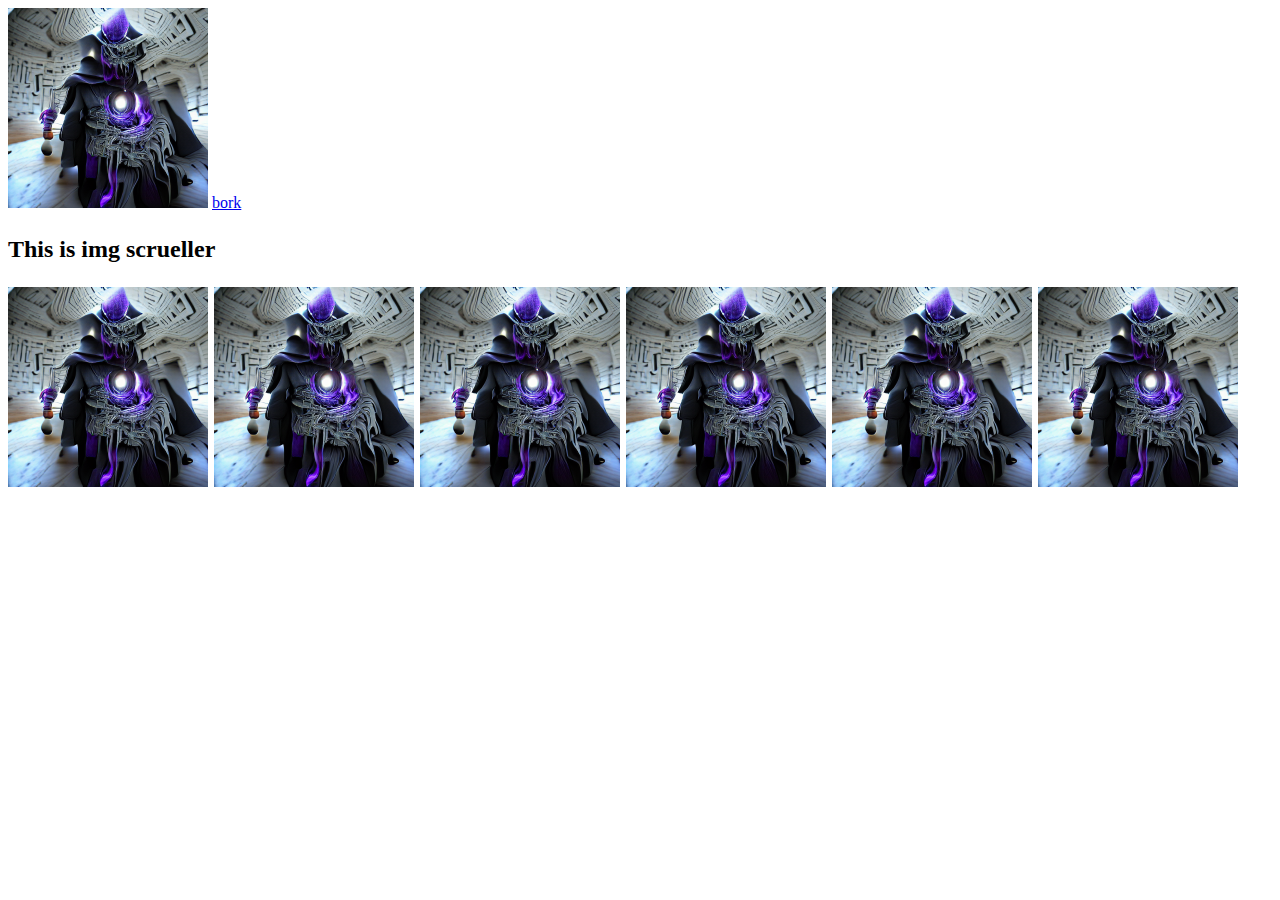
<file: Wireframes/meemz.html>
<!DOCTYPE html>
<html lang="en">
<head>
    <meta charset="UTF-8">
    <meta http-equiv="X-UA-Compatible" content="IE=edge">
    <meta name="viewport" content="width=, initial-scale=1.0">
    <title>Document</title>
</head>
<body>
    
<header>

    <img width="200" src="./Void Master of the Nothing.png" img/>

    <nav.>
        <a href="https://www.youtube.com/watch?v=gsu0ygSQUbk">bork</a>
    </nav.>

<header>
     <main>
        <h2>
            <p>This is img scrueller</p>
            <img width="200" src="./Void Master of the Nothing.png" alt="black hole">
            <img width="200" src="./Void Master of the Nothing.png" alt="black hole">
            <img width="200" src="./Void Master of the Nothing.png" alt="black hole">  
            <img width="200" src="./Void Master of the Nothing.png" alt="black hole">
            <img width="200" src="./Void Master of the Nothing.png" alt="black hole">
            <img width="200" src="./Void Master of the Nothing.png" alt="black hole">
        </h2>
     </main>



</header>
</header>

    <footer>
        <h3></h3>


        <h3></h3>


        <h3></h3>


    </footer>


</body>
</html>
</file>
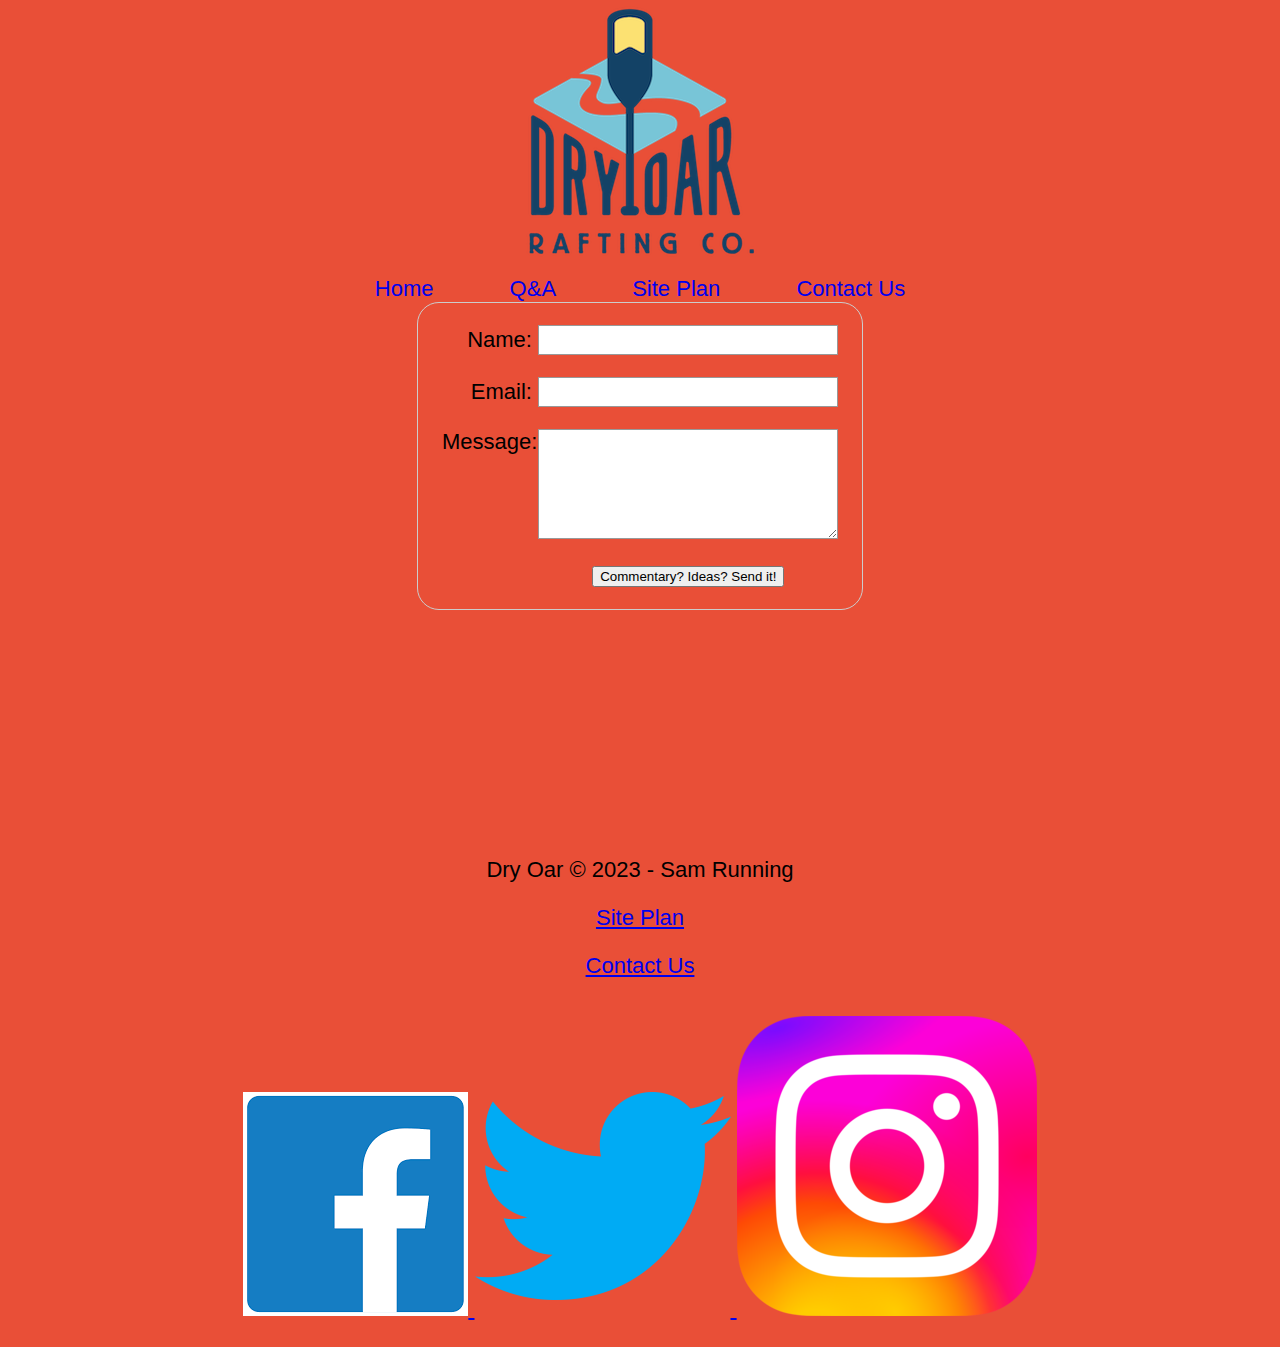
<file: White Water Rafting/styles/contactus.html>
<!DOCTYPE html>
<html lang="en">
<head>
    <meta charset="UTF-8">
    <meta http-equiv="X-UA-Compatible" content="IE=edge">
    <meta name="viewport" content="width=device-width, initial-scale=1.0">
    <title>Document</title>
    <link rel="stylesheet" href="./images/Q-&-A-SUB.css">
    <style>

form {
  /* Center the form on the page */
  margin: 0 auto;
  width: 400px;
  /* Form outline */
  padding: 1em;
  border: 1px solid #ccc;
  border-radius: 1em;
}

ul {
  list-style: none;
  padding: 0;
  margin: 0;
}

form li + li {
  margin-top: 1em;
}

label {
  /* Uniform size & alignment */
  display: inline-block;
  width: 90px;
  text-align: right;
}

input,
textarea {
  /* To make sure that all text fields have the same font settings
     By default, textareas have a monospace font */
  font: 1em sans-serif;

  /* Uniform text field size */
  width: 300px;
  box-sizing: border-box;

  /* Match form field borders */
  border: 1px solid #999;
}

input:focus,
textarea:focus {
  /* Additional highlight for focused elements */
  border-color: #000;
}

textarea {
  /* Align multiline text fields with their labels */
  vertical-align: top;

  /* Provide space to type some text */
  height: 5em;
}

.button {
  /* Align buttons with the text fields */
  padding-left: 90px; /* same size as the label elements */
}

button {
  /* This extra margin represent roughly the same space as the space
     between the labels and their text fields */
  margin-left: 0.5em;
}
#feedback {
    background-color: antiquewhite;
    position: absolute;
    top: 0;
    left: 0;
    right: 0;
    padding: .5em;
    /* make this element invisible until we are ready for it */
    display: none;      
}
.moveDown {
    margin-top: 3em;
}

    </style>
</head>
<body>
    <div id=head>
    <a id="logo_link" href="index.html">
        <img class="logo" src="images/Istolethisforthispage.png" alt="Dry Oar Logo">
    </a>
    <nav>
        <a href="index.html">Home</a>
        <a href="./QuestionandAnswer.html">Q&A</a>
        <a href="site-plan-rafting.html">Site Plan</a>
        <a href="contactus.html">Contact Us</a>
    </nav>
    </body>

    <div id="feedback"></div>
    <form action="/my-handling-form-page" method="post">
        <ul>
          <li>
            <label for="name">Name:</label>
            <input type="text" id="name" name="user_name" />
          </li>
          <li>
            <label for="mail">Email:</label>
            <input type="email" id="mail" name="user_email" />
          </li>
          <li>
            <label for="msg">Message:</label>
            <textarea id="msg" name="user_message"></textarea>
          </li>
          <li class="button">
            <button type="submit">Commentary? Ideas? Send it!</button>
          </li>
        </ul>
      </form>


    <footer>
        <div class="social"> <p>Dry Oar &copy; 2023 - Sam Running</p>
        <p><a href="site-plan-rafting.html">Site Plan</a></p>
        <p><a href="contactus.html">Contact Us</a></p>
        <div class="social">
            <a href="https://facebook.com" target="_blank">
                <img src="images/facebook.png" alt="fb icon">
            </a>
            <a href="https://twitter.com" target="_blank">
                <img src="images/twitter.png" alt="twitter icon">
            </a>
            <a href="https://instagram.com" target="_blank">
                <img src="./images/instagram_1_25.png" alt="instagram icon">
            </a>
        </div></footer>
        <script>
            // get the feedback div element so we can do something with it.
            const feedbackElement = document.getElementById('feedback');
            // get the form so we can read what was entered in it.
            const formElement = document.forms[0];
            // add a 'listener' to wait for a submission of our form. When that happens run the code below.
            formElement.addEventListener('submit', function(e) {
                // stop the form from doing the default action.
                e.preventDefault();
                // set the contents of our feedback element to a message letting the user know the form was submitted successfully. Notice that we pull the name that was entered in the form to personalize the message!
                feedbackElement.innerHTML = 'Hello '+ formElement.user_name.value +'! Thank you for your message. We will get back with you as soon as possible!';
                // make the feedback element visible.
                feedbackElement.style.display = "block";
                // add a class to move everything down so our message doesn't cover it.
                document.body.classList.toggle('moveDown');
            });
        </script>
</body>
</html>
</file>
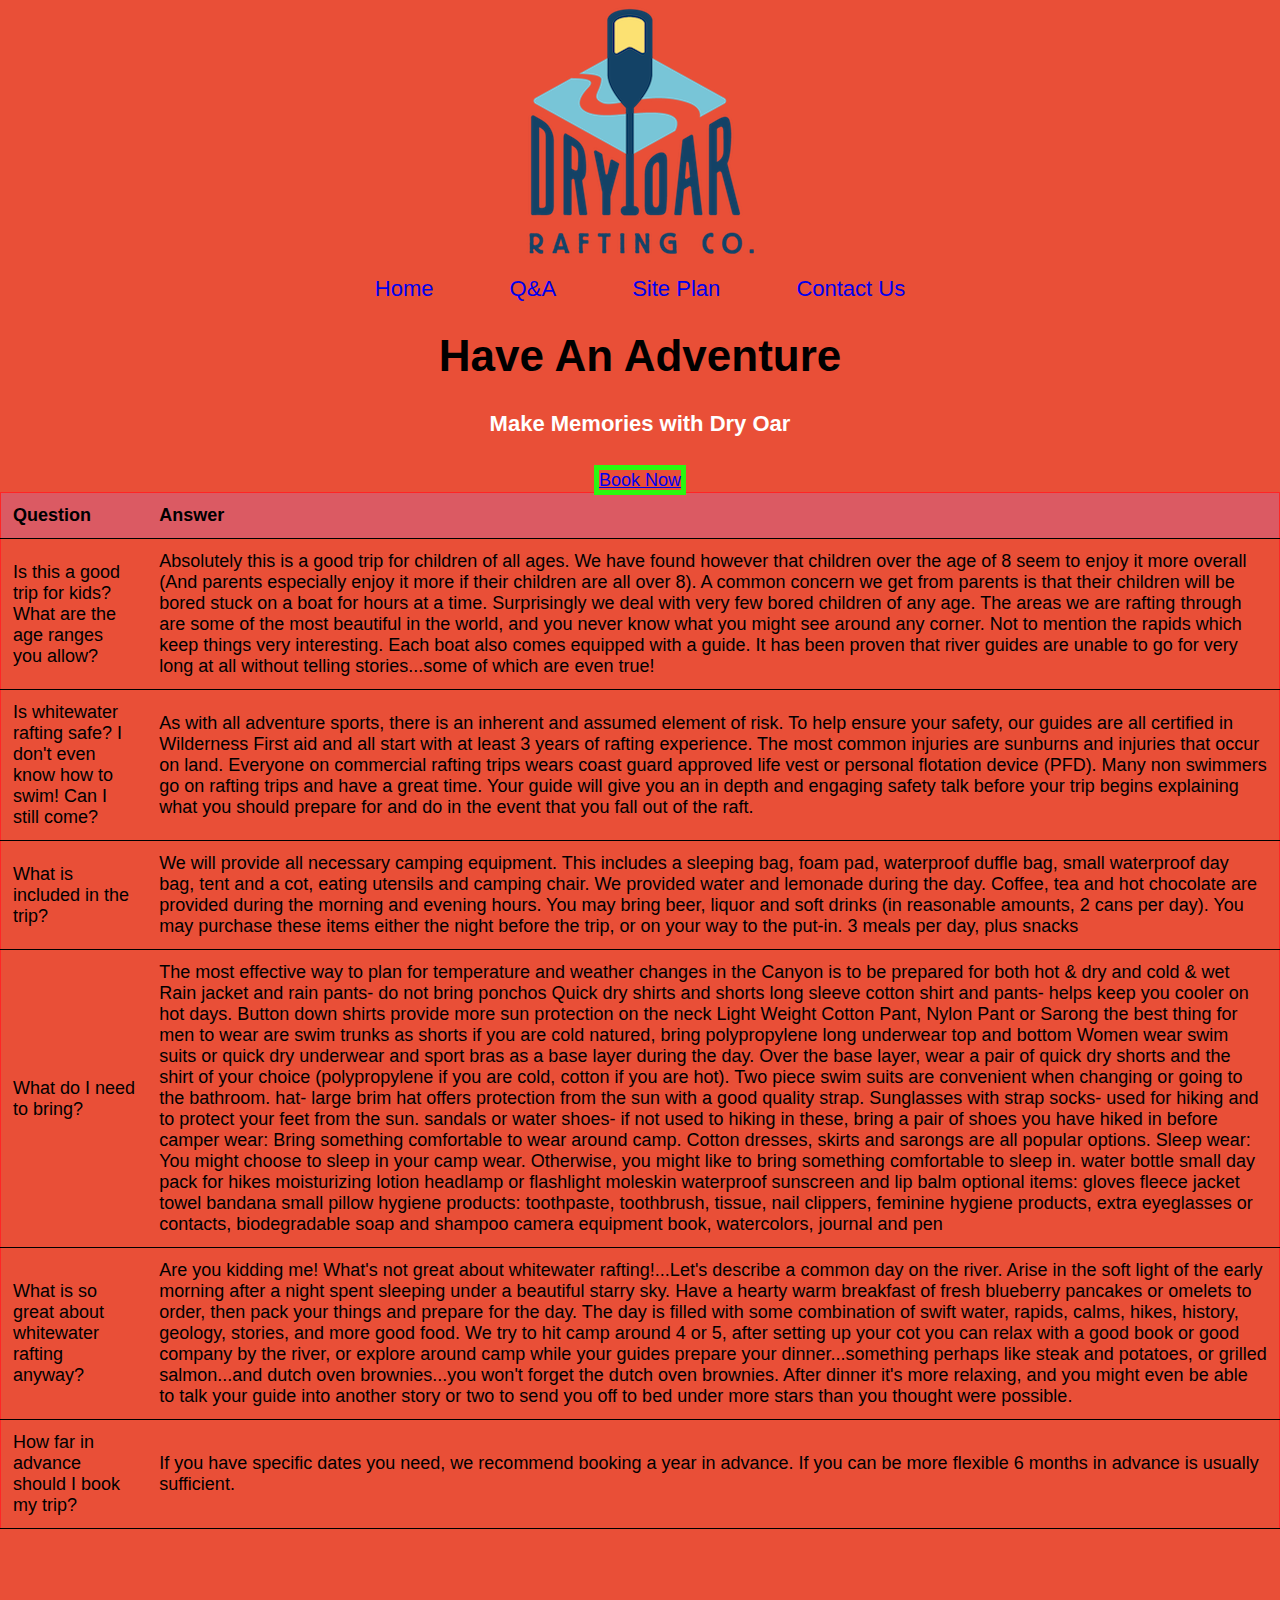
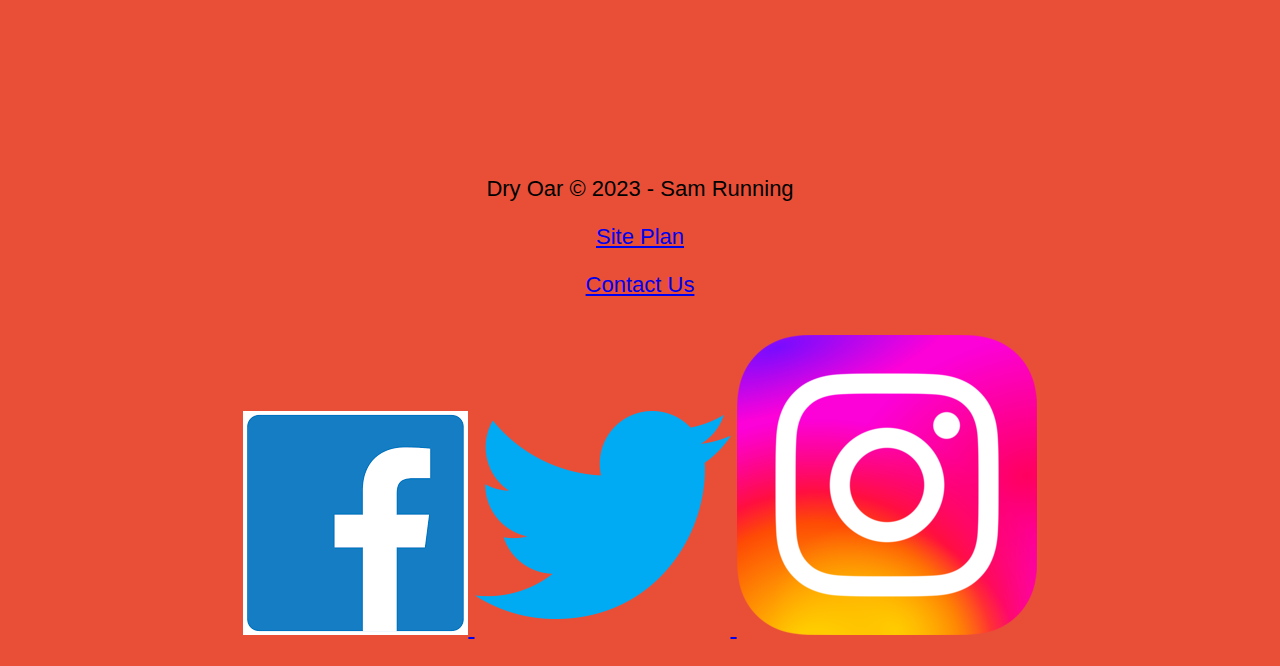
<file: White Water Rafting/styles/QuestionandAnswer.html>
<!DOCTYPE html>
<html lang="en">
<head>
    <meta charset="UTF-8">
    <meta http-equiv="X-UA-Compatible" content="IE=edge">
    <meta name="viewport" content="width=device-width, initial-scale=1.0">
    <title>Document</title>
    <link rel="stylesheet" href="./images/Q-&-A-SUB.css">
</head>
<body>
    <div id=head>
    <a id="logo_link" href="index.html">
        <img class="logo" src="images/Istolethisforthispage.png" alt="Dry Oar Logo">
    </a>
    <nav>
        <a href="index.html">Home</a>
        <a href="./QuestionandAnswer.html">Q&A</a>
        <a href="site-plan-rafting.html">Site Plan</a>
        <a href="contactus.html">Contact Us</a>
    </nav>
    </body>
<body>
    
    <div id="hero">
        
        <section id="hero-msg">
            <h1 class="home-title">Have An Adventure</h1>
            <h4>Make Memories with Dry Oar </h4>
            <div class='button-box'>
                <a class='book' href="contactus.html">Book Now</a>
            </div>
        </section>
    </div>

       
    <div>   <table id="myTable">

    
        <tr class="header">
          <th style="width:auto;">Question</th>
          <th style="width:auto;">Answer</th>

        </tr>
        <tr>
          <td>Is this a good trip for kids? What are the age ranges you allow?</td>
          <td>Absolutely this is a good trip for children of all ages. We have found however that children over the age of 8 seem to enjoy it more overall (And parents especially enjoy it more if their children are all over 8). A common concern we get from parents is that their children will be bored stuck on a boat for hours at a time. Surprisingly we deal with very few bored children of any age. The areas we are rafting through are some of the most beautiful in the world, and you never know what you might see around any corner. Not to mention the rapids which keep things very interesting. Each boat also comes equipped with a guide. It has been proven that river guides are unable to go for very long at all without telling stories...some of which are even true!
        </td>
        </tr>
        <tr>
            <td>Is whitewater rafting safe? I don't even know how to swim! Can I still come?</td>
            <td> As with all adventure sports, there is an inherent and assumed element of risk. To help ensure your safety, our guides are all certified in Wilderness First aid and all start with at least 3 years of rafting experience. The most common injuries are sunburns and injuries that occur on land.
                Everyone on commercial rafting trips wears coast guard approved life vest or personal flotation device (PFD). Many non swimmers go on rafting trips and have a great time. Your guide will give you an in depth and engaging safety talk before your trip begins explaining what you should prepare for and do in the event that you fall out of the raft.
                </td>
          </tr>
          <tr>
            <td>What is included in the trip?</td>
            <td> We will provide all necessary camping equipment. This includes a sleeping bag, foam pad, waterproof duffle bag, small waterproof day bag, tent and a cot, eating utensils and camping chair.
                We provided water and lemonade during the day. Coffee, tea and hot chocolate are provided during the morning and evening hours. You may bring beer, liquor and soft drinks (in reasonable amounts, 2 cans per day). You may purchase these items either the night before the trip, or on your way to the put-in. 3 meals per day, plus snacks
                </td>
          </tr>
          <tr>
            <td>  What do I need to bring?</td>
            <td>The most effective way to plan for temperature and weather changes in the Canyon is to be prepared for both hot & dry and cold & wet Rain jacket and rain pants- do not bring ponchos Quick dry shirts and shorts long sleeve cotton shirt and pants- helps keep you cooler on hot days. Button down shirts provide more sun protection on the neck Light Weight Cotton Pant, Nylon Pant or Sarong the best thing for men to wear are swim trunks as shorts if you are cold natured, bring polypropylene long underwear top and bottom Women wear swim suits or quick dry underwear and sport bras as a base layer during the day. Over the base layer, wear a pair of quick dry shorts and the shirt of your choice (polypropylene if you are cold, cotton if you are hot). Two piece swim suits are convenient when changing or going to the bathroom. hat- large brim hat offers protection from the sun with a good quality strap. Sunglasses with strap socks- used for hiking and to protect your feet from the sun. sandals or water shoes- if not used to hiking in these, bring a pair of shoes you have hiked in before camper wear: Bring something comfortable to wear around camp. Cotton dresses, skirts and sarongs are all popular options. Sleep wear: You might choose to sleep in your camp wear. Otherwise, you might like to bring something comfortable to sleep in. water bottle small day pack for hikes moisturizing lotion headlamp or flashlight moleskin waterproof sunscreen and lip balm optional items: gloves fleece jacket towel bandana small pillow hygiene products: toothpaste, toothbrush, tissue, nail clippers, feminine hygiene products, extra eyeglasses or contacts, biodegradable soap and shampoo camera equipment book, watercolors, journal and pen
            </td>
          </tr>
          <tr>
            <td>What is so great about whitewater rafting anyway?</td>
            <td> Are you kidding me! What's not great about whitewater rafting!...Let's describe a common day on the river.
                Arise in the soft light of the early morning after a night spent sleeping under a beautiful starry sky. Have a hearty warm breakfast of fresh blueberry pancakes or omelets to order, then pack your things and prepare for the day. The day is filled with some combination of swift water, rapids, calms, hikes, history, geology, stories, and more good food. We try to hit camp around 4 or 5, after setting up your cot you can relax with a good book or good company by the river, or explore around camp while your guides prepare your dinner...something perhaps like steak and potatoes, or grilled salmon...and dutch oven brownies...you won't forget the dutch oven brownies. After dinner it's more relaxing, and you might even be able to talk your guide into another story or two to send you off to bed under more stars than you thought were possible.
                </td>
          </tr>
          <tr>
            <td>How far in advance should I book my trip?</td>
            <td>If you have specific dates you need, we recommend booking a year in advance. If you can be more flexible 6 months in advance is usually sufficient.           
            </td>
          </tr>

       
    </table> </div>







    <footer>
        <div class="social"> <p>Dry Oar &copy; 2023 - Sam Running</p>
        <p><a href="site-plan-rafting.html">Site Plan</a></p>
        <p><a href="contactus.html">Contact Us</a></p>
        <div class="social">
            <a href="https://facebook.com" target="_blank">
                <img src="images/facebook.png" alt="fb icon">
            </a>
            <a href="https://twitter.com" target="_blank">
                <img src="images/twitter.png" alt="twitter icon">
            </a>
            <a href="https://instagram.com" target="_blank">
                <img src="./images/instagram_1_25.png" alt="instagram icon">
            </a>
        </div></footer>
</body>
</html>
</file>
<file: White Water Rafting/styles/style.css>
div {max-width: 1600px;
   font-family: 'Franklin Gothic Medium', 'Arial Narrow', Arial, sans-serif;
    background-color: #E94F37;
    margin: 0 auto; }
header{
    background-color:#cE668F80;
    text-align:center;
    display: grid;
    grid-template-columns: 150px auto;
}
#content{
    margin: 0 auto;
}
.book,.join{
    font-size: 18px;
    border: 5px solid #2af80f;
}
.home-title{
font-size: 2em;
margin-top: 10px;
}
.msg {
    font-size: 2em;
    font-family: 'Franklin Gothic Medium', 'Arial Narrow', Arial, sans-serif;
 line-height: 1.5em;
 padding: 35px;
}
.msg p{padding-bottom: 15px;}
#head{
    background-color:#cE668F80;}
nav {text-align: left;
    display: flex;
    justify-content: space-around;
}
#hero{text-align: center;
    display: grid;
    grid-template-columns: 1fr 3fr 1fr;
    margin-top: -100px;
}
#hero-msg{
    grid-column: 2/3;
    grid-row: 1/2;
    margin-top: 100px;
}
#logo_link{
    padding-top: 5px;
    justify-self: center;
    align-self: center;

}
#hero-box {
    grid-column: 1/4;
    grid-row: 1/3;
    z-index: -1;
}
#hero-msg h4{text-align: center;
    color: white;
}

#hero-msg h1{text-align: center;}

nav a {text-align: center;
text-decoration: none;
text-align: center;
padding: 35px;
}
.button-box{text-align: center;

}

main section img{text-align: center;
    box-sizing: border-box;
}
body{
    font-family: 'Franklin Gothic Medium', 'Arial Narrow', Arial, sans-serif;
    font-size: 22px;
    margin: 0;
    padding: 0;
    text-align: center;
}
h2{
    margin:0
}
nav a:hover{
    background-color:hsla(207, 100%, 75%, 0.651);
}
#background {
    height: 725px;
}

.logo{
    width: 80px;
    i
}
.book,.join{
    border-radius: 5px;
}
nav a
.book, .join
footer a{ 
    margin-top: 50px;
    padding: 15px 30px;
    text-decoration: none;}
footer p{
    font-size: 1.2em;
}
footer p a:hover{
    text-decoration: underline;
    width: 80px;
    height: 725px;
}
body {
    font-family: 'Franklin Gothic Medium', 'Arial Narrow', Arial, sans-serif;
    margin: 0;
    padding: 0;

}
h2{
    margin:0;
}
.rivers-card, .camping-card, .rapids-cards {margin: 200px 0;

}
.rivers-card{
    grid-template-columns: 2/4;
    grid-template-rows: 2/3;
}
.camping-card{
    grid-template-columns: 5/7;
    grid-template-rows: 2/3;
}
.rapids-cards{
    grid-template-columns: 8/10;
    grid-template-rows: 2/3;
}
#background{
    grid-template-columns: 1/11;
    grid-template-rows: 4/9;
}
.mountains{
    grid-template-columns: 2/7;
    grid-template-rows: 5/8;
    box-shadow: 5px 5px 10px #6f7364
}
.msg{
    grid-template-columns: 6/10;
    grid-template-rows: 6/7;
    box-shadow: 5px 5px 10px #2af80f;
}



.card-img{
 border: 10px solid rgb(0, 0, 0);
 transform: .5s;
 box-shadow: 5px 5px 10px #2af80f;
}
.card-img:hover{
    opacity: .6;
    transform: scale(1.1);
}
.card-img, .mountains{
    width: 100%;
}
.icon{padding-top: 35px;}
footer{padding: 25px 50px;
margin-top: 200px;
display: flex;
justify-content: space-around;
align-items: center;
}
footer .social img {padding-top: 15px;
}

@media screen and (max-width: 900px) {
    #hero, .home-grid {
        display: block;
        height: auto;
    }
    nav, footer {
        flex-direction: column;
    }
    nav a {
        display: block;
        padding: 15px;
    }
    #hero {
        margin-top: 0;
    }
    #hero-msg {
        margin-top: 0;
    }
    #hero-msg h4 {
        display: none;
    }
    .home-title {
        font-size: 25px;
        color: #6f7364;
    }
    .rivers-card, .camping-card, .rapids-card { 
        margin: 50px auto;
        width: 60%;
    }
    #background {
        display: none;
    }
    .mountains, .msg {
        width: 80%;
        display: block;
        margin: 0 auto;
    }
    footer {
        margin-top: 25px;
    }
}
</file>
<file: layout.css>
div.poem {
    margin: 0 auto;
    width: 60%;
}

section {
    width: 50%;
    border: 1px solid;
  }
 
  .block2{
    margin: 0 auto;
  }
  .block3{
    margin-left: auto;
  }
  .block4 {
    margin: 0 auto;}

  .block1 p:nth-of-type(1),
.block2 p:nth-of-type(1),
.block3 p:nth-of-type(1),
.block4 p:nth-of-type(3),
.block4 p:nth-of-type(4) {
    text-align: left;
}
.block1 p:nth-of-type(2),
.block2 p:nth-of-type(2),
.block3 p:nth-of-type(2),
.block4 p:nth-of-type(2) {
    text-align: center;
}
.block1 p:nth-of-type(3),
.block2 p:nth-of-type(3),
.block3 p:nth-of-type(3),
.block4 p:nth-of-type(1) {
    text-align: right;
}
</file>
<file: MMCP.css>
:root {
    /* change the values below to your colors from your palette */
    --primary-color: #747474   ;
    --secondary-color: #fae41ff1 ;
    --accent1-color: hsla(207, 100%, 75%, 0.651) ;
    --accent2-color: white;
  
    /* change the values below to your chosen font(s) */
    --heading-font: "IM Fell French Canon";
    --paragraph-font: Lato, Helvetica, sans-serif;
  
    /* these colors below should be chosen from among your palette colors above */
    --headline-color-on-white: #6d00008a;  /* headlines on a white background */ 
    --headline-color-on-color: rgb(129, 224, 231); /* headlines on a colored background */ 
    --paragraph-color-on-white: #ff166f; /* paragraph text on a white background */ 
    --paragraph-color-on-color: rgb(248, 248, 248); /* paragraph text on a colored background */ 
    --paragraph-background-color: #396E94  ;
    --nav-link-color: #ffa600;
    --nav-background-color: #196aff6e;
    --nav-hover-link-color: rgb(217, 255, 0);
    --nav-hover-background-color: #396E94;
  }
  body{
    text-align: center;
    max-width: 1080px;
    background-color: #747474;
    margin: 0 auto;
  }
  base{
    grid-template-columns: 60px 60px;
    grid-template-rows: 30px 30px;
  }

  nav a, footer{
    
    padding: 10px;
    background-color: #747474;


}
nav a:link, nav a:visited {
    color: var(--nav-link-color);
  }
  nav a:hover {
    color: var(--nav-hover-link-color);
    background-color: var(--nav-hover-background-color);
  }

  p{
    color:#fae41ff1
  }
  h1{

    color:#fae41ff1
}

.p1{  grid-template-columns: 60px 60px;
    grid-template-rows: 30px;
}
</file>
<file: MMHP.css>
:root {
    /* change the values below to your colors from your palette */
    --primary-color: #747474   ;
    --secondary-color: #fae41ff1 ;
    --accent1-color: hsla(207, 100%, 75%, 0.651) ;
    --accent2-color: white;
  
    /* change the values below to your chosen font(s) */
    --heading-font: "IM Fell French Canon";
    --paragraph-font: Lato, Helvetica, sans-serif;
  
    /* these colors below should be chosen from among your palette colors above */
    --headline-color-on-white: #6d00008a;  /* headlines on a white background */ 
    --headline-color-on-color: rgb(129, 224, 231); /* headlines on a colored background */ 
    --paragraph-color-on-white: #ff166f; /* paragraph text on a white background */ 
    --paragraph-color-on-color: rgb(248, 248, 248); /* paragraph text on a colored background */ 
    --paragraph-background-color: #396E94  ;
    --nav-link-color: #ffa600;
    --nav-background-color: #196aff6e;
    --nav-hover-link-color: rgb(217, 255, 0);
    --nav-hover-background-color: #396E94;
  }
  body{
    text-align: center;
    max-width: 1080px;
    background-color: #747474;
    margin: 0 auto;
  }
  base{
    grid-template-columns: 60px 60px;
    grid-template-rows: 30px 30px;
  }

  nav a, footer{
    
    padding: 10px;
    background-color: #747474;


}
nav a:link, nav a:visited {
    color: var(--nav-link-color);
  }
  nav a:hover {
    color: var(--nav-hover-link-color);
    background-color: var(--nav-hover-background-color);
  }

  p{
    color:#fae41ff1
  }
  h1{

    color:#fae41ff1
}

.p1{  grid-template-columns: 60px 60px;
    grid-template-rows: 30px;
}
.msg{color:#fae41ff1}
</file>
<file: positionstyles.css>
/* CSS - Name: "positionstyles.css" */
/* Activity 1 styles */
.content1 { display: grid;
  grid-template-columns: 1fr 1fr;
  justify-items: center;
  grid-gap: 20px;
}
.red1 { 
  width: 100%; 
  height: 100px; 
  background-color: red; 
  grid-column: 1/3;
} 
.green1 {
  width: 100px; 
  height: 200px; 
  background-color: green; 

} 
.yellow1 {
  width: 100px; 
  height: 200px; 
  background-color: gold; 
} 
.blue1 {
  width: 100%; 
  height: 100px; 
  background-color: blue; 
  grid-column: 1/3;
} 
/* Activity 2 styles */ 
.content2 {
  grid-template-columns: 50px 50px 50px 50px 50px ;
}
.red2 {
  width: 100px; 
  height: 100px; 
  background-color: red; 
} 
.green2 { 
  width: 100px; 
  height: 100px; 
  background-color: green;
  margin-left: 50px;
  margin-top: -50px;
} 
.yellow2 {
  width: 100px; 
  height: 100px; 
  background-color: gold; 
  margin-left: 100px;
  margin-top: -50px;
} 
.blue2 {
  width: 100px; 
  height: 100px; 
  background-color: blue; 
  margin-left: 150px;
  margin-top: -50px;
} 
/* Activity 3 styles */ 
.content3 {
  display: grid;
  grid-template-columns: 1fr 1fr;
  grid-column-gap: 80px;
}
.red3 {
  width: 100%; 
  height: 100px; 
  background-color: red;
  grid-column: 1/3; 
} 
.green3 {
  width: 100%; 
  height: 200px; 
  background-color: green;

} 
.yellow3 {
  width: 100%; 
  height: 200px; 
  background-color: gold; 
} 
.blue3 {
  width: 100%;
  height: 200px; 
  background-color: blue; 
  grid-column: 1/3;
} 
/* Activity 4 styles */ 
.content4 {
  /* This is the parent of the activity 4 boxes. */
  height: 400px;
  display: grid;
  grid-template-columns: 1fr 1fr;
}
.red4 {
  width: 100%; 
  height: 100%; 
  background-color: red;
  grid-row: 1/4;
  grid-column: 1/2; 
} 
.green4 {
  width: 100%; 
  height: 100%; 
  background-color: green; 
  grid-row: 1/2;
  grid-column: 2/3;
} 
.yellow4 {
  width: 100%; 
  height: 100%; 
  background-color: gold; 
  grid-column: 2/3;
  grid-row: 2/3;
} 
.blue4 {
  width: 100%; 
  height: 100%; 
  background-color: blue; 
  grid-column: 2/3;
  grid-row: 3/4;
} 
/* Activity 5 styles */ 
.content5 {
  /* This is the parent of the activity 5 boxes. */
  height: 400px;
}
.red5 { 
  width: 100%; 
  height: 100px; 
  background-color: red; 
} 
.green5 { 
  width: 100px; 
  height: 100px; 
  background-color: green; 
  float:left;
} 
.yellow5 {
  width: 100%; 
  height: 200px; 
  background-color: gold; 

} 
.blue5 {
  width: 100%; 
  height: 100px; 
  background-color: blue; 
} 
/* Activity 6 styles */ 
.content6 {
  height:600px;
  display:grid;
  width: 600px;
  grid-template-columns: 1fr 1fr 1fr 1fr 1fr;
  /* This is the parent of the activity 6 boxes. */
}
.red6 {
  width: 100%; 
  height: 100%; 
  background-color: red; 
  grid-column: 1/4;
  grid-row: 1/3;
  z-index: -2;
} 
.green6 {
  width: 100%; 
  height: 100%; 
  background-color: green; 
  grid-column: 1/3;
  grid-row: 4/6;
} 
.yellow6 {
  width: 100%; 
  height: 100%; 
  background-color: gold; 
  grid-column: 4/6;
  grid-row: 3/6;
} 
.blue6 {
  width: 100%; 
  height: 100%; 
  background-color: blue;
  grid-row: 2/5;
  grid-column: 2/5;
  z-index: -1;
  
} 


/* Do not make any changes below here */
.activity {
  width: 70%; 
  margin: 20px auto; 
  font-family: Arial, sans-serif; 
  border: 1px solid black; 
  padding: 10px; 
  clear:both; 
  overflow: auto;
} 

.hint {
  border: 1px solid grey;
  background: #e0e0e0;
  padding: .5em;
  position: relative;
  margin: 1em 0;
}
.hint h3 {
  margin: 0;
}
.hint:hover {
  background: #d0d0d0;
}
.hint > div {
  display: none;
}

.hint input[type=checkbox] {
  position: absolute;
  width: 100%;
  height: 100%;
  opacity: 0;
  z-index: 1;
  cursor: pointer;
}

.hint input[type=checkbox]:checked ~ div {
  display: block;
}

.hint i {
  position: absolute;
  transform: translate(-6px, 0);
  margin-top: 16px;
  right: 10px;
  top: -3px;
}
.hint i:before, .hint i:after {
  content: "";
  position: absolute;
  background-color: black;
  width: 3px;
  height: 9px;
}
.hint i:before {
  transform: translate(2px, 0) rotate(45deg);
}
.hint i:after {
  transform: translate(-2px, 0) rotate(-45deg);
}

.hint input[type=checkbox]:checked ~ i:before {
  transform: translate(-2px, 0) rotate(45deg);
}
.hint input[type=checkbox]:checked ~ i:after {
  transform: translate(2px, 0) rotate(-45deg);
}
.hint a {
  position: relative;
  z-index: 1;
}
</file>
<file: Personal Site/Personal_plan.css>
/* if you are using any Google fonts change the font names below to your fonts. 
Any spaces in your font name should be replaced with a +. 
Fonts are separated by a & */
@import url('https://fonts.googleapis.com/css2?family=IM+Fell+French+Canon&family=Lato:ital,wght@0,400;0,700;1,400&display=swap');

:root {
  /* change the values below to your colors from your palette */
  --primary-color: #E94F37   ;
  --secondary-color: #cE668F80 ;
  --accent1-color: hsla(207, 100%, 75%, 0.651) ;
  --accent2-color: white;

  /* change the values below to your chosen font(s) */
  --heading-font: "IM Fell French Canon";
  --paragraph-font: Lato, Helvetica, sans-serif;

  /* these colors below should be chosen from among your palette colors above */
  --headline-color-on-white: #6d00008a;  /* headlines on a white background */ 
  --headline-color-on-color: rgb(129, 224, 231); /* headlines on a colored background */ 
  --paragraph-color-on-white: #ff166f; /* paragraph text on a white background */ 
  --paragraph-color-on-color: rgb(248, 248, 248); /* paragraph text on a colored background */ 
  --paragraph-background-color: #396E94  ;
  --nav-link-color: #ffa600;
  --nav-background-color: #d65bc66e;
  --nav-hover-link-color: rgb(217, 255, 0);
  --nav-hover-background-color: #396E94;
}

/*
/*  Look around below...but DON'T CHANGE ANYTHING! */

body {
  max-width: 960px;
  margin: 0 auto;
  padding: 4em;
  font-size: 18px;
  text-align: center;
}
img {
  display: block;
  margin: 0 auto;
  max-width: 300px;
}
h1, h2, h3, h4, h5, h6 {
  font-family: var(--heading-font);
  color: var(--headline-color-on-white);
}
h2 {
  text-align: center;
}
hr {
  height: 3px;
  margin: 35px 0;
  background: var(--accent1-color);
}
header {
  padding: 1em;
  text-align: center;
  color: var(--headline-color-on-color);
  background-color: var(--paragraph-background-color);
}
header > h1, header > h2 {
  color: var(--headline-color-on-color);
}
p {
  font-family: var(--paragraph-font);
  color: var(--paragraph-color-on-white);
  padding: 1em;
}
.colors {
  width: 100%;
  min-width: 350px;
  margin: 30px auto;
  text-align: center;
}
.colors th {
  background-color: #999;
}
.colors td{
  width: 25%;
  height: 3em;
}
.primary {
  background-color: var(--primary-color);
}
.secondary {
  background-color: var(--secondary-color);
}
.accent1 {
  background-color: var(--accent1-color);
}
.accent2{
  background-color: var(--accent2-color);
}
p.colored {
  background-color: var(--paragraph-background-color);
  color: var(--paragraph-color-on-color);
}
nav {
  background-color: var(--nav-background-color);
  line-height: 3em;
  text-align: center;
  font-size: 1.2em;
}
nav  {
  list-style-type: none;
  display: flex;
}
nav a {
  padding:1em;
  min-width: 120px;
  text-decoration: none;
  padding: 10px;
}
nav a:link, nav a:visited {
  color: var(--nav-link-color);
}
nav a:hover {
  color: var(--nav-hover-link-color);
  background-color: var(--nav-hover-background-color);
}
.sitemap {
  display: grid;
  justify-content: center;

  grid-template-columns: repeat(6, 15%);
  grid-template-rows: 3em 1.5em 1.5em 3em;
  grid-template-areas: ". . home home . ."
    ". . . top . ."
    ". left left right right ."
    "page2 page2 . . page3 page3";
}
.sitemap > div {
  text-align: center;
}
.sm-home {
  grid-area: home;
  background-color: #ccc;
  line-height: 3em;
}
.sm-page2 {
  grid-area: page2;
  background-color: #ccc;
  line-height: 3em;
}
.sm-page3 {
  grid-area: page3;
  background-color: #ccc;
  line-height: 3em;
}
.top {
  grid-area: top;
  border-left: 1px solid;
}
.left {
  grid-area: left;
  border-top: 1px solid;
  border-left: 1px solid;
}
.right {
  grid-area: right;
  border-top: 1px solid;
  border-right: 1px solid;
}
</file>
<file: White Water Rafting/styles/images/Q-&-A-SUB.css>
#myTable {
    border-collapse: collapse; /* Collapse borders */
    width: 100%; /* Full-width */
    border: 1px solid #ff2525; /* Add a grey border */
    font-size: 18px; /* Increase font-size */
  }
  
  #myTable th, #myTable td {
    text-align: left; /* Left-align text */
    padding: 12px; /* Add padding */
  }
  
  #myTable tr {
    /* Add a bottom border to all table rows */
    border-bottom: 1px solid #000000;
  }
  
  #myTable tr.header, #myTable tr:hover {
    /* Add a grey background color to the table header and on hover */
    background-color: #cE668F80;
  }
header{
    background-color:#cE668F80;
    text-align:center;
    display: grid;
    grid-template-columns: 150px auto;
}
footer{padding: 25px 50px;
  margin-top: 200px;
  display: flex;
  justify-content: space-around;
  align-items: center;
  }
  div {max-width: 1600px;
    font-family: 'Franklin Gothic Medium', 'Arial Narrow', Arial, sans-serif;
     background-color: #E94F37;
     margin: 0 auto; }
nav a {text-align: center;
      text-decoration: none;
      text-align: center;
      padding: 35px;
      }
body{
  font-family: 'Franklin Gothic Medium', 'Arial Narrow', Arial, sans-serif;
    font-size: 22px;
    margin: 0;
    padding: 0;
    text-align: center;
      }
      .book,.join{
        font-size: 18px;
        border: 5px solid #2af80f;
    }
    nav a:hover{
      background-color:hsla(207, 100%, 75%, 0.651);
  }
  footer .social img {padding-top: 15px;
  }
  nav a
  .book, .join
  footer a{ 
      margin-top: 50px;
      padding: 15px 30px;
      text-decoration: none;}
      h4 {
        display: block;
        margin-block-start: 1.33em;
        margin-block-end: 1.33em;
        margin-inline-start: 0px;
        margin-inline-end: 0px;
        font-weight: bold;
      }
      #hero-msg h4{text-align: center;
        color: white;
    }
    #hero {
      text-align: center;
      display: grid;
      grid-template-columns: 1fr 3fr 1fr;
      margin-top: -100px;
  }
  #hero-msg{
    grid-column: 2/3;
    grid-row: 1/2;
    margin-top: 100px;
}
</file>
